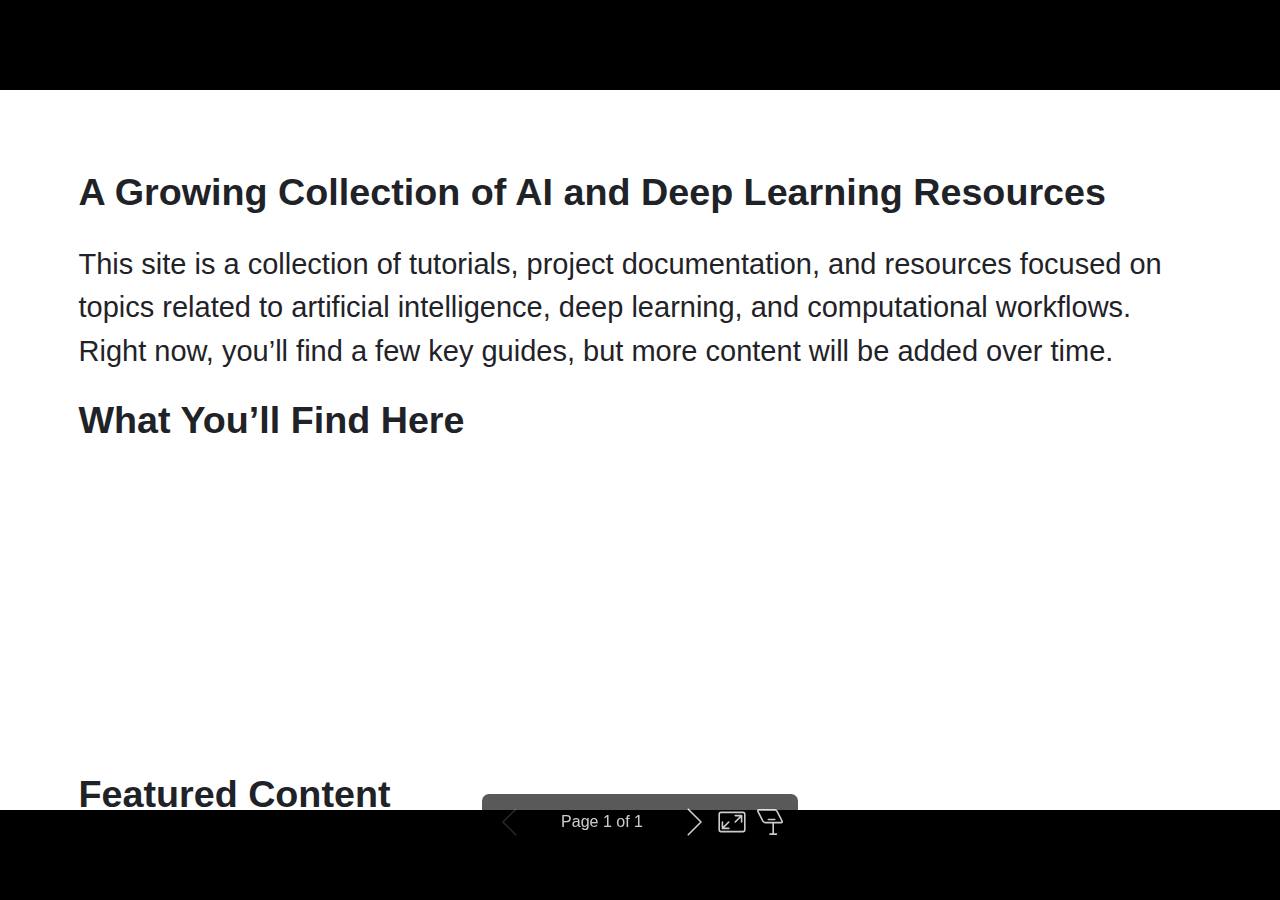
<file: slides/index.html>
<!DOCTYPE html><html lang="en-US"><head><meta charset="UTF-8"><meta name="viewport" content="width=device-width,height=device-height,initial-scale=1.0"><meta name="apple-mobile-web-app-capable" content="yes"><meta http-equiv="X-UA-Compatible" content="ie=edge"><meta property="og:type" content="website"><meta name="twitter:card" content="summary"><style>@media screen{body[data-bespoke-view=""] .bespoke-marp-parent>.bespoke-marp-osc>button,body[data-bespoke-view=next] .bespoke-marp-parent>.bespoke-marp-osc>button,body[data-bespoke-view=presenter] .bespoke-marp-presenter-container .bespoke-marp-presenter-info-container button,body[data-bespoke-view=presenter] .bespoke-marp-presenter-container .bespoke-marp-presenter-note-container button{appearance:none;background-color:initial;border:0;color:inherit;cursor:pointer;font-size:inherit;opacity:.8;outline:none;padding:0;transition:opacity .2s linear;-webkit-tap-highlight-color:transparent}body[data-bespoke-view=""] .bespoke-marp-parent>.bespoke-marp-osc>button:disabled,body[data-bespoke-view=next] .bespoke-marp-parent>.bespoke-marp-osc>button:disabled,body[data-bespoke-view=presenter] .bespoke-marp-presenter-container .bespoke-marp-presenter-info-container button:disabled,body[data-bespoke-view=presenter] .bespoke-marp-presenter-container .bespoke-marp-presenter-note-container button:disabled{cursor:not-allowed;opacity:.15!important}body[data-bespoke-view=""] .bespoke-marp-parent>.bespoke-marp-osc>button:hover,body[data-bespoke-view=next] .bespoke-marp-parent>.bespoke-marp-osc>button:hover,body[data-bespoke-view=presenter] .bespoke-marp-presenter-container .bespoke-marp-presenter-info-container button:hover,body[data-bespoke-view=presenter] .bespoke-marp-presenter-container .bespoke-marp-presenter-note-container button:hover{opacity:1}body[data-bespoke-view=""] .bespoke-marp-parent>.bespoke-marp-osc>button:hover:active,body[data-bespoke-view=next] .bespoke-marp-parent>.bespoke-marp-osc>button:hover:active,body[data-bespoke-view=presenter] .bespoke-marp-presenter-container .bespoke-marp-presenter-info-container button:hover:active,body[data-bespoke-view=presenter] .bespoke-marp-presenter-container .bespoke-marp-presenter-note-container button:hover:active{opacity:.6}body[data-bespoke-view=""] .bespoke-marp-parent>.bespoke-marp-osc>button:hover:not(:disabled),body[data-bespoke-view=next] .bespoke-marp-parent>.bespoke-marp-osc>button:hover:not(:disabled),body[data-bespoke-view=presenter] .bespoke-marp-presenter-container .bespoke-marp-presenter-info-container button:hover:not(:disabled),body[data-bespoke-view=presenter] .bespoke-marp-presenter-container .bespoke-marp-presenter-note-container button:hover:not(:disabled){transition:none}body[data-bespoke-view=""] .bespoke-marp-parent>.bespoke-marp-osc>button[data-bespoke-marp-osc=prev],body[data-bespoke-view=next] .bespoke-marp-parent>.bespoke-marp-osc>button[data-bespoke-marp-osc=prev],body[data-bespoke-view=presenter] .bespoke-marp-presenter-container .bespoke-marp-presenter-info-container button.bespoke-marp-presenter-info-page-prev{background:#0000 url("[data-uri]") no-repeat 50%;background-size:contain;overflow:hidden;text-indent:100%;white-space:nowrap}body[data-bespoke-view=""] .bespoke-marp-parent>.bespoke-marp-osc>button[data-bespoke-marp-osc=next],body[data-bespoke-view=next] .bespoke-marp-parent>.bespoke-marp-osc>button[data-bespoke-marp-osc=next],body[data-bespoke-view=presenter] .bespoke-marp-presenter-container .bespoke-marp-presenter-info-container button.bespoke-marp-presenter-info-page-next{background:#0000 url("[data-uri]") no-repeat 50%;background-size:contain;overflow:hidden;text-indent:100%;white-space:nowrap}body[data-bespoke-view=""] .bespoke-marp-parent>.bespoke-marp-osc>button[data-bespoke-marp-osc=fullscreen],body[data-bespoke-view=next] .bespoke-marp-parent>.bespoke-marp-osc>button[data-bespoke-marp-osc=fullscreen]{background:#0000 url("[data-uri]") no-repeat 50%;background-size:contain;overflow:hidden;text-indent:100%;white-space:nowrap}body[data-bespoke-view=""] .bespoke-marp-parent>.bespoke-marp-osc>button.exit[data-bespoke-marp-osc=fullscreen],body[data-bespoke-view=next] .bespoke-marp-parent>.bespoke-marp-osc>button.exit[data-bespoke-marp-osc=fullscreen]{background-image:url("[data-uri]")}body[data-bespoke-view=""] .bespoke-marp-parent>.bespoke-marp-osc>button[data-bespoke-marp-osc=presenter],body[data-bespoke-view=next] .bespoke-marp-parent>.bespoke-marp-osc>button[data-bespoke-marp-osc=presenter]{background:#0000 url("[data-uri]") no-repeat 50%;background-size:contain;overflow:hidden;text-indent:100%;white-space:nowrap}body[data-bespoke-view=presenter] .bespoke-marp-presenter-container .bespoke-marp-presenter-note-container button.bespoke-marp-presenter-note-bigger{background:#0000 url("[data-uri]") no-repeat 50%;background-size:contain;overflow:hidden;text-indent:100%;white-space:nowrap}body[data-bespoke-view=presenter] .bespoke-marp-presenter-container .bespoke-marp-presenter-note-container button.bespoke-marp-presenter-note-smaller{background:#0000 url("[data-uri]") no-repeat 50%;background-size:contain;overflow:hidden;text-indent:100%;white-space:nowrap}}@keyframes __bespoke_marp_transition_reduced_outgoing__{0%{opacity:1}to{opacity:0}}@keyframes __bespoke_marp_transition_reduced_incoming__{0%{mix-blend-mode:plus-lighter;opacity:0}to{mix-blend-mode:plus-lighter;opacity:1}}.bespoke-marp-note,.bespoke-marp-osc,.bespoke-progress-parent{display:none;transition:none}@media screen{::view-transition-group(*){animation-duration:var(--marp-bespoke-transition-animation-duration,.5s);animation-timing-function:ease}::view-transition-new(*),::view-transition-old(*){animation-delay:0s;animation-direction:var(--marp-bespoke-transition-animation-direction,normal);animation-duration:var(--marp-bespoke-transition-animation-duration,.5s);animation-fill-mode:both;animation-name:var(--marp-bespoke-transition-animation-name,var(--marp-bespoke-transition-animation-name-fallback,__bespoke_marp_transition_no_animation__));mix-blend-mode:normal}::view-transition-old(*){--marp-bespoke-transition-animation-name-fallback:__bespoke_marp_transition_reduced_outgoing__;animation-timing-function:ease}::view-transition-new(*){--marp-bespoke-transition-animation-name-fallback:__bespoke_marp_transition_reduced_incoming__;animation-timing-function:ease}::view-transition-new(root),::view-transition-old(root){animation-timing-function:linear}::view-transition-new(__bespoke_marp_transition_osc__),::view-transition-old(__bespoke_marp_transition_osc__){animation-duration:0s!important;animation-name:__bespoke_marp_transition_osc__!important}::view-transition-new(__bespoke_marp_transition_osc__){opacity:0!important}.bespoke-marp-transition-warming-up::view-transition-group(*),.bespoke-marp-transition-warming-up::view-transition-new(*),.bespoke-marp-transition-warming-up::view-transition-old(*){animation-play-state:paused!important}body,html{height:100%;margin:0}body{background:#000;overflow:hidden}svg.bespoke-marp-slide{content-visibility:hidden;opacity:0;pointer-events:none;z-index:-1}svg.bespoke-marp-slide:not(.bespoke-marp-active) *{view-transition-name:none!important}svg.bespoke-marp-slide.bespoke-marp-active{content-visibility:visible;opacity:1;pointer-events:auto;z-index:0}svg.bespoke-marp-slide.bespoke-marp-active.bespoke-marp-active-ready *{animation-name:__bespoke_marp__!important}@supports not (content-visibility:hidden){svg.bespoke-marp-slide[data-bespoke-marp-load=hideable]{display:none}svg.bespoke-marp-slide[data-bespoke-marp-load=hideable].bespoke-marp-active{display:block}}}@media screen and (prefers-reduced-motion:reduce){svg.bespoke-marp-slide *{view-transition-name:none!important}}@media screen{[data-bespoke-marp-fragment=inactive]{visibility:hidden}body[data-bespoke-view=""] .bespoke-marp-parent,body[data-bespoke-view=next] .bespoke-marp-parent{inset:0;position:absolute}body[data-bespoke-view=""] .bespoke-marp-parent>.bespoke-marp-osc,body[data-bespoke-view=next] .bespoke-marp-parent>.bespoke-marp-osc{background:#000000a6;border-radius:7px;bottom:50px;color:#fff;contain:paint;display:block;font-family:Helvetica,Arial,sans-serif;font-size:16px;left:50%;line-height:0;opacity:1;padding:12px;position:absolute;touch-action:manipulation;transform:translateX(-50%);transition:opacity .2s linear;-webkit-user-select:none;user-select:none;white-space:nowrap;will-change:transform;z-index:1;view-transition-name:__bespoke_marp_transition_osc__}body[data-bespoke-view=""] .bespoke-marp-parent>.bespoke-marp-osc>*,body[data-bespoke-view=next] .bespoke-marp-parent>.bespoke-marp-osc>*{margin-left:6px}body[data-bespoke-view=""] .bespoke-marp-parent>.bespoke-marp-osc>:first-child,body[data-bespoke-view=next] .bespoke-marp-parent>.bespoke-marp-osc>:first-child{margin-left:0}body[data-bespoke-view=""] .bespoke-marp-parent>.bespoke-marp-osc>span,body[data-bespoke-view=next] .bespoke-marp-parent>.bespoke-marp-osc>span{opacity:.8}body[data-bespoke-view=""] .bespoke-marp-parent>.bespoke-marp-osc>span[data-bespoke-marp-osc=page],body[data-bespoke-view=next] .bespoke-marp-parent>.bespoke-marp-osc>span[data-bespoke-marp-osc=page]{display:inline-block;min-width:140px;text-align:center}body[data-bespoke-view=""] .bespoke-marp-parent>.bespoke-marp-osc>button[data-bespoke-marp-osc=fullscreen],body[data-bespoke-view=""] .bespoke-marp-parent>.bespoke-marp-osc>button[data-bespoke-marp-osc=next],body[data-bespoke-view=""] .bespoke-marp-parent>.bespoke-marp-osc>button[data-bespoke-marp-osc=presenter],body[data-bespoke-view=""] .bespoke-marp-parent>.bespoke-marp-osc>button[data-bespoke-marp-osc=prev],body[data-bespoke-view=next] .bespoke-marp-parent>.bespoke-marp-osc>button[data-bespoke-marp-osc=fullscreen],body[data-bespoke-view=next] .bespoke-marp-parent>.bespoke-marp-osc>button[data-bespoke-marp-osc=next],body[data-bespoke-view=next] .bespoke-marp-parent>.bespoke-marp-osc>button[data-bespoke-marp-osc=presenter],body[data-bespoke-view=next] .bespoke-marp-parent>.bespoke-marp-osc>button[data-bespoke-marp-osc=prev]{height:32px;line-height:32px;width:32px}body[data-bespoke-view=""] .bespoke-marp-parent.bespoke-marp-inactive,body[data-bespoke-view=next] .bespoke-marp-parent.bespoke-marp-inactive{cursor:none}body[data-bespoke-view=""] .bespoke-marp-parent.bespoke-marp-inactive>.bespoke-marp-osc,body[data-bespoke-view=next] .bespoke-marp-parent.bespoke-marp-inactive>.bespoke-marp-osc{opacity:0;pointer-events:none}body[data-bespoke-view=""] svg.bespoke-marp-slide,body[data-bespoke-view=next] svg.bespoke-marp-slide{height:100%;left:0;position:absolute;top:0;width:100%}body[data-bespoke-view=""] .bespoke-progress-parent{background:#222;display:flex;height:5px;width:100%}body[data-bespoke-view=""] .bespoke-progress-parent+.bespoke-marp-parent{top:5px}body[data-bespoke-view=""] .bespoke-progress-parent .bespoke-progress-bar{background:#0288d1;flex:0 0 0;transition:flex-basis .2s cubic-bezier(0,1,1,1)}body[data-bespoke-view=next]{background:#0000}body[data-bespoke-view=presenter]{background:#161616}body[data-bespoke-view=presenter] .bespoke-marp-presenter-container{display:grid;font-family:Helvetica,Arial,sans-serif;grid-template:"current dragbar next" minmax(140px,1fr) "current dragbar note" 2fr "info    dragbar note" 3em;grid-template-columns:minmax(3px,var(--bespoke-marp-presenter-split-ratio,66%)) 0 minmax(3px,1fr);height:100%;left:0;position:absolute;top:0;width:100%}body[data-bespoke-view=presenter] .bespoke-marp-presenter-container .bespoke-marp-parent{grid-area:current;overflow:hidden;position:relative}body[data-bespoke-view=presenter] .bespoke-marp-presenter-container .bespoke-marp-parent svg.bespoke-marp-slide{height:calc(100% - 40px);left:20px;pointer-events:none;position:absolute;top:20px;-webkit-user-select:none;user-select:none;width:calc(100% - 40px)}body[data-bespoke-view=presenter] .bespoke-marp-presenter-container .bespoke-marp-parent svg.bespoke-marp-slide.bespoke-marp-active{filter:drop-shadow(0 3px 10px rgba(0,0,0,.5))}body[data-bespoke-view=presenter] .bespoke-marp-presenter-container .bespoke-marp-presenter-dragbar-container{background:#0288d1;cursor:col-resize;grid-area:dragbar;margin-left:-3px;opacity:0;position:relative;transition:opacity .4s linear .1s;width:6px;z-index:10}body[data-bespoke-view=presenter] .bespoke-marp-presenter-container .bespoke-marp-presenter-dragbar-container:hover{opacity:1}body[data-bespoke-view=presenter] .bespoke-marp-presenter-container .bespoke-marp-presenter-dragbar-container.active{opacity:1;transition-delay:0s}body[data-bespoke-view=presenter] .bespoke-marp-presenter-container .bespoke-marp-presenter-next-container{background:#222;cursor:pointer;display:none;grid-area:next;overflow:hidden;position:relative}body[data-bespoke-view=presenter] .bespoke-marp-presenter-container .bespoke-marp-presenter-next-container.active{display:block}body[data-bespoke-view=presenter] .bespoke-marp-presenter-container .bespoke-marp-presenter-next-container iframe.bespoke-marp-presenter-next{background:#0000;border:0;display:block;filter:drop-shadow(0 3px 10px rgba(0,0,0,.5));height:calc(100% - 40px);left:20px;pointer-events:none;position:absolute;top:20px;-webkit-user-select:none;user-select:none;width:calc(100% - 40px)}body[data-bespoke-view=presenter] .bespoke-marp-presenter-container .bespoke-marp-presenter-note-container{background:#222;color:#eee;grid-area:note;position:relative;z-index:1}body[data-bespoke-view=presenter] .bespoke-marp-presenter-container .bespoke-marp-presenter-note-container button{height:1.5em;line-height:1.5em;width:1.5em}body[data-bespoke-view=presenter] .bespoke-marp-presenter-container .bespoke-marp-presenter-note-container .bespoke-marp-presenter-note-wrapper{display:block;inset:0;position:absolute}body[data-bespoke-view=presenter] .bespoke-marp-presenter-container .bespoke-marp-presenter-note-container .bespoke-marp-presenter-note-buttons{background:#000000a6;border-radius:4px;bottom:0;display:flex;gap:4px;margin:12px;opacity:0;padding:6px;pointer-events:none;position:absolute;right:0;transition:opacity .2s linear}body[data-bespoke-view=presenter] .bespoke-marp-presenter-container .bespoke-marp-presenter-note-container .bespoke-marp-presenter-note-buttons:focus-within,body[data-bespoke-view=presenter] .bespoke-marp-presenter-container .bespoke-marp-presenter-note-container .bespoke-marp-presenter-note-wrapper:focus-within+.bespoke-marp-presenter-note-buttons,body[data-bespoke-view=presenter] .bespoke-marp-presenter-container .bespoke-marp-presenter-note-container:hover .bespoke-marp-presenter-note-buttons{opacity:1;pointer-events:auto}body[data-bespoke-view=presenter] .bespoke-marp-presenter-container .bespoke-marp-presenter-note-container .bespoke-marp-note{box-sizing:border-box;font-size:calc(1.1em*var(--bespoke-marp-note-font-scale, 1));height:calc(100% - 40px);margin:20px;overflow:auto;padding-right:3px;white-space:pre-wrap;width:calc(100% - 40px);word-wrap:break-word;scrollbar-color:#eeeeee80 #0000;scrollbar-width:thin}body[data-bespoke-view=presenter] .bespoke-marp-presenter-container .bespoke-marp-presenter-note-container .bespoke-marp-note::-webkit-scrollbar{width:6px}body[data-bespoke-view=presenter] .bespoke-marp-presenter-container .bespoke-marp-presenter-note-container .bespoke-marp-note::-webkit-scrollbar-track{background:#0000}body[data-bespoke-view=presenter] .bespoke-marp-presenter-container .bespoke-marp-presenter-note-container .bespoke-marp-note::-webkit-scrollbar-thumb{background:#eeeeee80;border-radius:6px}body[data-bespoke-view=presenter] .bespoke-marp-presenter-container .bespoke-marp-presenter-note-container .bespoke-marp-note:empty{pointer-events:none}body[data-bespoke-view=presenter] .bespoke-marp-presenter-container .bespoke-marp-presenter-note-container .bespoke-marp-note.active{display:block}body[data-bespoke-view=presenter] .bespoke-marp-presenter-container .bespoke-marp-presenter-note-container .bespoke-marp-note p:first-child{margin-top:0}body[data-bespoke-view=presenter] .bespoke-marp-presenter-container .bespoke-marp-presenter-note-container .bespoke-marp-note p:last-child{margin-bottom:0}body[data-bespoke-view=presenter] .bespoke-marp-presenter-container .bespoke-marp-presenter-info-container{align-items:center;box-sizing:border-box;color:#eee;display:flex;flex-wrap:nowrap;grid-area:info;justify-content:center;overflow:hidden;padding:0 10px}body[data-bespoke-view=presenter] .bespoke-marp-presenter-container .bespoke-marp-presenter-info-container .bespoke-marp-presenter-info-page,body[data-bespoke-view=presenter] .bespoke-marp-presenter-container .bespoke-marp-presenter-info-container .bespoke-marp-presenter-info-time,body[data-bespoke-view=presenter] .bespoke-marp-presenter-container .bespoke-marp-presenter-info-container .bespoke-marp-presenter-info-timer{box-sizing:border-box;display:block;padding:0 10px;white-space:nowrap;width:100%}body[data-bespoke-view=presenter] .bespoke-marp-presenter-container .bespoke-marp-presenter-info-container button{height:1.5em;line-height:1.5em;width:1.5em}body[data-bespoke-view=presenter] .bespoke-marp-presenter-container .bespoke-marp-presenter-info-container .bespoke-marp-presenter-info-page{order:2;text-align:center}body[data-bespoke-view=presenter] .bespoke-marp-presenter-container .bespoke-marp-presenter-info-container .bespoke-marp-presenter-info-page .bespoke-marp-presenter-info-page-text{display:inline-block;min-width:120px;text-align:center}body[data-bespoke-view=presenter] .bespoke-marp-presenter-container .bespoke-marp-presenter-info-container .bespoke-marp-presenter-info-time{color:#999;order:1;text-align:left}body[data-bespoke-view=presenter] .bespoke-marp-presenter-container .bespoke-marp-presenter-info-container .bespoke-marp-presenter-info-timer{color:#999;order:3;text-align:right}body[data-bespoke-view=presenter] .bespoke-marp-presenter-container .bespoke-marp-presenter-info-container .bespoke-marp-presenter-info-timer:hover{cursor:pointer}}@media print{.bespoke-marp-presenter-info-container,.bespoke-marp-presenter-next-container,.bespoke-marp-presenter-note-container{display:none}}</style><style>div#\:\$p > svg > foreignObject > section{width:1280px;height:720px;box-sizing:border-box;overflow:hidden;position:relative;scroll-snap-align:center center;-webkit-text-size-adjust:100%;text-size-adjust:100%}div#\:\$p > svg > foreignObject > section::after{bottom:0;content:attr(data-marpit-pagination);padding:inherit;pointer-events:none;position:absolute;right:0}div#\:\$p > svg > foreignObject > section:not([data-marpit-pagination])::after{display:none}div#\:\$p > svg > foreignObject > section :is(h1, marp-h1){font-size:2em;margin:0.67em 0}div#\:\$p > svg > foreignObject > section video::-webkit-media-controls{will-change:transform}@page {size:1280px 720px;margin:0}@media print{html, body{background-color:#fff;margin:0;page-break-inside:avoid;break-inside:avoid-page}div#\:\$p > svg > foreignObject > section{page-break-before:always;break-before:page}div#\:\$p > svg > foreignObject > section, div#\:\$p > svg > foreignObject > section *{-webkit-print-color-adjust:exact!important;animation-delay:0s!important;animation-duration:0s!important;color-adjust:exact!important;transition:none!important}div#\:\$p > svg[data-marpit-svg]{display:block;height:100vh;width:100vw}}div#\:\$p > svg > foreignObject > :where(section){container-type:size}div#\:\$p > svg > foreignObject > section img[data-marp-twemoji]{background:transparent;height:1em;margin:0 .05em 0 .1em;vertical-align:-.1em;width:1em}/*!
 * Marp default theme.
 *
 * @theme default
 * @author Yuki Hattori
 *
 * @auto-scaling true
 * @size 16:9 1280px 720px
 * @size 4:3 960px 720px
 */div#\:\$p > svg > foreignObject > section{--base-size-4:calc(var(--marpit-root-font-size, 1rem) * 0.25);--base-size-8:calc(var(--marpit-root-font-size, 1rem) * 0.5);--base-size-16:calc(var(--marpit-root-font-size, 1rem) * 1);--base-size-24:calc(var(--marpit-root-font-size, 1rem) * 1.5);--base-size-40:calc(var(--marpit-root-font-size, 1rem) * 2.5);--base-text-weight-normal:400;--base-text-weight-medium:500;--base-text-weight-semibold:600;--fontStack-monospace:ui-monospace, SFMono-Regular, SF Mono, Menlo, Consolas, Liberation Mono, monospace;--fgColor-accent:Highlight;}div#\:\$p > svg > foreignObject > section [data-theme=light],div#\:\$p > svg > foreignObject > section{color-scheme:light;--focus-outlineColor:#0969da;--fgColor-default:#1f2328;--fgColor-muted:#59636e;--fgColor-accent:#0969da;--fgColor-success:#1a7f37;--fgColor-attention:#9a6700;--fgColor-danger:#d1242f;--fgColor-done:#8250df;--bgColor-default:#fff;--bgColor-muted:#f6f8fa;--bgColor-neutral-muted:#818b981f;--bgColor-attention-muted:#fff8c5;--borderColor-default:#d1d9e0;--borderColor-muted:#d1d9e0b3;--borderColor-neutral-muted:#d1d9e0b3;--borderColor-accent-emphasis:#0969da;--borderColor-success-emphasis:#1a7f37;--borderColor-attention-emphasis:#9a6700;--borderColor-danger-emphasis:#cf222e;--borderColor-done-emphasis:#8250df;--color-prettylights-syntax-comment:#59636e;--color-prettylights-syntax-constant:#0550ae;--color-prettylights-syntax-constant-other-reference-link:#0a3069;--color-prettylights-syntax-entity:#6639ba;--color-prettylights-syntax-storage-modifier-import:#1f2328;--color-prettylights-syntax-entity-tag:#0550ae;--color-prettylights-syntax-keyword:#cf222e;--color-prettylights-syntax-string:#0a3069;--color-prettylights-syntax-variable:#953800;--color-prettylights-syntax-brackethighlighter-unmatched:#82071e;--color-prettylights-syntax-brackethighlighter-angle:#59636e;--color-prettylights-syntax-invalid-illegal-text:#f6f8fa;--color-prettylights-syntax-invalid-illegal-bg:#82071e;--color-prettylights-syntax-carriage-return-text:#f6f8fa;--color-prettylights-syntax-carriage-return-bg:#cf222e;--color-prettylights-syntax-string-regexp:#116329;--color-prettylights-syntax-markup-list:#3b2300;--color-prettylights-syntax-markup-heading:#0550ae;--color-prettylights-syntax-markup-italic:#1f2328;--color-prettylights-syntax-markup-bold:#1f2328;--color-prettylights-syntax-markup-deleted-text:#82071e;--color-prettylights-syntax-markup-deleted-bg:#ffebe9;--color-prettylights-syntax-markup-inserted-text:#116329;--color-prettylights-syntax-markup-inserted-bg:#dafbe1;--color-prettylights-syntax-markup-changed-text:#953800;--color-prettylights-syntax-markup-changed-bg:#ffd8b5;--color-prettylights-syntax-markup-ignored-text:#d1d9e0;--color-prettylights-syntax-markup-ignored-bg:#0550ae;--color-prettylights-syntax-meta-diff-range:#8250df;--color-prettylights-syntax-sublimelinter-gutter-mark:#818b98;}div#\:\$p > svg > foreignObject > section [data-theme=dark],div#\:\$p > svg > foreignObject > section:where(.invert){color-scheme:dark;--focus-outlineColor:#1f6feb;--fgColor-default:#f0f6fc;--fgColor-muted:#9198a1;--fgColor-accent:#4493f8;--fgColor-success:#3fb950;--fgColor-attention:#d29922;--fgColor-danger:#f85149;--fgColor-done:#ab7df8;--bgColor-default:#0d1117;--bgColor-muted:#151b23;--bgColor-neutral-muted:#656c7633;--bgColor-attention-muted:#bb800926;--borderColor-default:#3d444d;--borderColor-muted:#3d444db3;--borderColor-neutral-muted:#3d444db3;--borderColor-accent-emphasis:#1f6feb;--borderColor-success-emphasis:#238636;--borderColor-attention-emphasis:#9e6a03;--borderColor-danger-emphasis:#da3633;--borderColor-done-emphasis:#8957e5;--color-prettylights-syntax-comment:#9198a1;--color-prettylights-syntax-constant:#79c0ff;--color-prettylights-syntax-constant-other-reference-link:#a5d6ff;--color-prettylights-syntax-entity:#d2a8ff;--color-prettylights-syntax-storage-modifier-import:#f0f6fc;--color-prettylights-syntax-entity-tag:#7ee787;--color-prettylights-syntax-keyword:#ff7b72;--color-prettylights-syntax-string:#a5d6ff;--color-prettylights-syntax-variable:#ffa657;--color-prettylights-syntax-brackethighlighter-unmatched:#f85149;--color-prettylights-syntax-brackethighlighter-angle:#9198a1;--color-prettylights-syntax-invalid-illegal-text:#f0f6fc;--color-prettylights-syntax-invalid-illegal-bg:#8e1519;--color-prettylights-syntax-carriage-return-text:#f0f6fc;--color-prettylights-syntax-carriage-return-bg:#b62324;--color-prettylights-syntax-string-regexp:#7ee787;--color-prettylights-syntax-markup-list:#f2cc60;--color-prettylights-syntax-markup-heading:#1f6feb;--color-prettylights-syntax-markup-italic:#f0f6fc;--color-prettylights-syntax-markup-bold:#f0f6fc;--color-prettylights-syntax-markup-deleted-text:#ffdcd7;--color-prettylights-syntax-markup-deleted-bg:#67060c;--color-prettylights-syntax-markup-inserted-text:#aff5b4;--color-prettylights-syntax-markup-inserted-bg:#033a16;--color-prettylights-syntax-markup-changed-text:#ffdfb6;--color-prettylights-syntax-markup-changed-bg:#5a1e02;--color-prettylights-syntax-markup-ignored-text:#f0f6fc;--color-prettylights-syntax-markup-ignored-bg:#1158c7;--color-prettylights-syntax-meta-diff-range:#d2a8ff;--color-prettylights-syntax-sublimelinter-gutter-mark:#3d444d;}div#\:\$p > svg > foreignObject > section{-ms-text-size-adjust:100%;-webkit-text-size-adjust:100%;background-color:var(--bgColor-default);color:var(--fgColor-default);font-family:-apple-system,BlinkMacSystemFont,Segoe UI,Noto Sans,Helvetica,Arial,sans-serif,Apple Color Emoji,Segoe UI Emoji;font-size:16px;line-height:1.5;margin:0;word-wrap:break-word}div#\:\$p > svg > foreignObject > section{--marpit-root-font-size:16px;}div#\:\$p > svg > foreignObject > section :is(h1, marp-h1):hover .anchor .octicon-link:before,div#\:\$p > svg > foreignObject > section :is(h2, marp-h2):hover .anchor .octicon-link:before,div#\:\$p > svg > foreignObject > section :is(h3, marp-h3):hover .anchor .octicon-link:before,div#\:\$p > svg > foreignObject > section :is(h4, marp-h4):hover .anchor .octicon-link:before,div#\:\$p > svg > foreignObject > section :is(h5, marp-h5):hover .anchor .octicon-link:before,div#\:\$p > svg > foreignObject > section :is(h6, marp-h6):hover .anchor .octicon-link:before{background-color:currentColor;content:" ";display:inline-block;height:16px;-webkit-mask-image:url('data:image/svg+xml;charset=utf-8,<svg xmlns="http://www.w3.org/2000/svg" aria-hidden="true" viewBox="0 0 16 16"><path fill-rule="evenodd" d="M7.775 3.275a.75.75 0 0 0 1.06 1.06l1.25-1.25a2 2 0 1 1 2.83 2.83l-2.5 2.5a2 2 0 0 1-2.83 0 .75.75 0 0 0-1.06 1.06 3.5 3.5 0 0 0 4.95 0l2.5-2.5a3.5 3.5 0 0 0-4.95-4.95zm-4.69 9.64a2 2 0 0 1 0-2.83l2.5-2.5a2 2 0 0 1 2.83 0 .75.75 0 0 0 1.06-1.06 3.5 3.5 0 0 0-4.95 0l-2.5 2.5a3.5 3.5 0 0 0 4.95 4.95l1.25-1.25a.75.75 0 0 0-1.06-1.06l-1.25 1.25a2 2 0 0 1-2.83 0"/></svg>');mask-image:url('data:image/svg+xml;charset=utf-8,<svg xmlns="http://www.w3.org/2000/svg" aria-hidden="true" viewBox="0 0 16 16"><path fill-rule="evenodd" d="M7.775 3.275a.75.75 0 0 0 1.06 1.06l1.25-1.25a2 2 0 1 1 2.83 2.83l-2.5 2.5a2 2 0 0 1-2.83 0 .75.75 0 0 0-1.06 1.06 3.5 3.5 0 0 0 4.95 0l2.5-2.5a3.5 3.5 0 0 0-4.95-4.95zm-4.69 9.64a2 2 0 0 1 0-2.83l2.5-2.5a2 2 0 0 1 2.83 0 .75.75 0 0 0 1.06-1.06 3.5 3.5 0 0 0-4.95 0l-2.5 2.5a3.5 3.5 0 0 0 4.95 4.95l1.25-1.25a.75.75 0 0 0-1.06-1.06l-1.25 1.25a2 2 0 0 1-2.83 0"/></svg>');width:16px}div#\:\$p > svg > foreignObject > section details,div#\:\$p > svg > foreignObject > section figcaption,div#\:\$p > svg > foreignObject > section figure{display:block}div#\:\$p > svg > foreignObject > section summary{display:list-item}div#\:\$p > svg > foreignObject > section [hidden]{display:none!important}div#\:\$p > svg > foreignObject > section a{background-color:transparent;color:var(--fgColor-accent);text-decoration:none}div#\:\$p > svg > foreignObject > section abbr[title]{border-bottom:none;-webkit-text-decoration:underline dotted;text-decoration:underline dotted}div#\:\$p > svg > foreignObject > section b,div#\:\$p > svg > foreignObject > section strong{font-weight:var(--base-text-weight-semibold, 600)}div#\:\$p > svg > foreignObject > section dfn{font-style:italic}div#\:\$p > svg > foreignObject > section :is(h1, marp-h1){border-bottom:1px solid var(--borderColor-muted);font-size:2em;font-weight:var(--base-text-weight-semibold, 600);margin:.67em 0;padding-bottom:.3em}div#\:\$p > svg > foreignObject > section mark{background-color:var(--bgColor-attention-muted);color:var(--fgColor-default)}div#\:\$p > svg > foreignObject > section small{font-size:90%}div#\:\$p > svg > foreignObject > section sub,div#\:\$p > svg > foreignObject > section sup{font-size:75%;line-height:0;position:relative;vertical-align:baseline}div#\:\$p > svg > foreignObject > section sub{bottom:-.25em}div#\:\$p > svg > foreignObject > section sup{top:-.5em}div#\:\$p > svg > foreignObject > section img{border-style:none;box-sizing:content-box;max-width:100%}div#\:\$p > svg > foreignObject > section code,div#\:\$p > svg > foreignObject > section kbd,div#\:\$p > svg > foreignObject > section :is(pre, marp-pre),div#\:\$p > svg > foreignObject > section samp{font-family:monospace;font-size:1em}div#\:\$p > svg > foreignObject > section figure{margin:1em var(--base-size-40)}div#\:\$p > svg > foreignObject > section hr{background:transparent;background-color:var(--borderColor-default);border:0;box-sizing:content-box;height:.25em;margin:var(--base-size-24) 0;overflow:hidden;padding:0}div#\:\$p > svg > foreignObject > section input{font:inherit;font-family:inherit;font-size:inherit;line-height:inherit;margin:0;overflow:visible}div#\:\$p > svg > foreignObject > section [type=button],div#\:\$p > svg > foreignObject > section [type=reset],div#\:\$p > svg > foreignObject > section [type=submit]{-webkit-appearance:button;-moz-appearance:button;appearance:button}div#\:\$p > svg > foreignObject > section [type=checkbox],div#\:\$p > svg > foreignObject > section [type=radio]{box-sizing:border-box;padding:0}div#\:\$p > svg > foreignObject > section [type=number]::-webkit-inner-spin-button,div#\:\$p > svg > foreignObject > section [type=number]::-webkit-outer-spin-button{height:auto}div#\:\$p > svg > foreignObject > section [type=search]::-webkit-search-cancel-button,div#\:\$p > svg > foreignObject > section [type=search]::-webkit-search-decoration{-webkit-appearance:none;appearance:none}div#\:\$p > svg > foreignObject > section ::-webkit-input-placeholder{color:inherit;opacity:.54}div#\:\$p > svg > foreignObject > section ::-webkit-file-upload-button{-webkit-appearance:button;appearance:button;font:inherit}div#\:\$p > svg > foreignObject > section a:hover{text-decoration:underline}div#\:\$p > svg > foreignObject > section ::-moz-placeholder{color:var(--fgColor-muted);opacity:1}div#\:\$p > svg > foreignObject > section ::placeholder{color:var(--fgColor-muted);opacity:1}div#\:\$p > svg > foreignObject > section hr:after,div#\:\$p > svg > foreignObject > section hr:before{content:"";display:table}div#\:\$p > svg > foreignObject > section hr:after{clear:both}div#\:\$p > svg > foreignObject > section table{border-collapse:collapse;border-spacing:0;display:block;font-variant:tabular-nums;max-width:100%;overflow:auto;width:-moz-max-content;width:max-content}div#\:\$p > svg > foreignObject > section td,div#\:\$p > svg > foreignObject > section th{padding:0}div#\:\$p > svg > foreignObject > section details summary{cursor:pointer}div#\:\$p > svg > foreignObject > section [role=button]:focus,div#\:\$p > svg > foreignObject > section a:focus,div#\:\$p > svg > foreignObject > section input[type=checkbox]:focus,div#\:\$p > svg > foreignObject > section input[type=radio]:focus{box-shadow:none;outline:2px solid var(--focus-outlineColor);outline-offset:-2px}div#\:\$p > svg > foreignObject > section [role=button]:focus:not(:focus-visible),div#\:\$p > svg > foreignObject > section a:focus:not(:focus-visible),div#\:\$p > svg > foreignObject > section input[type=checkbox]:focus:not(:focus-visible),div#\:\$p > svg > foreignObject > section input[type=radio]:focus:not(:focus-visible){outline:1px solid transparent}div#\:\$p > svg > foreignObject > section [role=button]:focus-visible,div#\:\$p > svg > foreignObject > section a:focus-visible,div#\:\$p > svg > foreignObject > section input[type=checkbox]:focus-visible,div#\:\$p > svg > foreignObject > section input[type=radio]:focus-visible{box-shadow:none;outline:2px solid var(--focus-outlineColor);outline-offset:-2px}div#\:\$p > svg > foreignObject > section a:not([class]):focus,div#\:\$p > svg > foreignObject > section a:not([class]):focus-visible,div#\:\$p > svg > foreignObject > section input[type=checkbox]:focus,div#\:\$p > svg > foreignObject > section input[type=checkbox]:focus-visible,div#\:\$p > svg > foreignObject > section input[type=radio]:focus,div#\:\$p > svg > foreignObject > section input[type=radio]:focus-visible{outline-offset:0}div#\:\$p > svg > foreignObject > section kbd{background-color:var(--bgColor-muted);border-bottom-color:var(--borderColor-neutral-muted);border:1px solid var(--borderColor-neutral-muted);border-radius:6px;box-shadow:inset 0 -1px 0 var(--borderColor-neutral-muted);color:var(--fgColor-default);display:inline-block;font:11px var(--fontStack-monospace, ui-monospace, SFMono-Regular, SF Mono, Menlo, Consolas, Liberation Mono, monospace);line-height:10px;padding:var(--base-size-4);vertical-align:middle}div#\:\$p > svg > foreignObject > section :is(h1, marp-h1),div#\:\$p > svg > foreignObject > section :is(h2, marp-h2),div#\:\$p > svg > foreignObject > section :is(h3, marp-h3),div#\:\$p > svg > foreignObject > section :is(h4, marp-h4),div#\:\$p > svg > foreignObject > section :is(h5, marp-h5),div#\:\$p > svg > foreignObject > section :is(h6, marp-h6){font-weight:var(--base-text-weight-semibold, 600);line-height:1.25;margin-bottom:var(--base-size-16);margin-top:var(--base-size-24)}div#\:\$p > svg > foreignObject > section :is(h2, marp-h2){border-bottom:1px solid var(--borderColor-muted);font-size:1.5em;padding-bottom:.3em}div#\:\$p > svg > foreignObject > section :is(h2, marp-h2),div#\:\$p > svg > foreignObject > section :is(h3, marp-h3){font-weight:var(--base-text-weight-semibold, 600)}div#\:\$p > svg > foreignObject > section :is(h3, marp-h3){font-size:1.25em}div#\:\$p > svg > foreignObject > section :is(h4, marp-h4){font-size:1em}div#\:\$p > svg > foreignObject > section :is(h4, marp-h4),div#\:\$p > svg > foreignObject > section :is(h5, marp-h5){font-weight:var(--base-text-weight-semibold, 600)}div#\:\$p > svg > foreignObject > section :is(h5, marp-h5){font-size:.875em}div#\:\$p > svg > foreignObject > section :is(h6, marp-h6){color:var(--fgColor-muted);font-size:.85em;font-weight:var(--base-text-weight-semibold, 600)}div#\:\$p > svg > foreignObject > section p{margin-bottom:10px;margin-top:0}div#\:\$p > svg > foreignObject > section blockquote{border-left:.25em solid var(--borderColor-default);color:var(--fgColor-muted);margin:0;padding:0 1em}div#\:\$p > svg > foreignObject > section ol,div#\:\$p > svg > foreignObject > section ul{margin-bottom:0;margin-top:0;padding-left:2em}div#\:\$p > svg > foreignObject > section ol ol,div#\:\$p > svg > foreignObject > section ul ol{list-style-type:lower-roman}div#\:\$p > svg > foreignObject > section ol ol ol,div#\:\$p > svg > foreignObject > section ol ul ol,div#\:\$p > svg > foreignObject > section ul ol ol,div#\:\$p > svg > foreignObject > section ul ul ol{list-style-type:lower-alpha}div#\:\$p > svg > foreignObject > section dd{margin-left:0}div#\:\$p > svg > foreignObject > section code,div#\:\$p > svg > foreignObject > section :is(pre, marp-pre),div#\:\$p > svg > foreignObject > section samp,div#\:\$p > svg > foreignObject > section tt{font-family:var(--fontStack-monospace, ui-monospace, SFMono-Regular, SF Mono, Menlo, Consolas, Liberation Mono, monospace);font-size:12px}div#\:\$p > svg > foreignObject > section :is(pre, marp-pre){margin-bottom:0;margin-top:0;word-wrap:normal}div#\:\$p > svg > foreignObject > section .octicon{display:inline-block;overflow:visible!important;vertical-align:text-bottom;fill:currentColor}div#\:\$p > svg > foreignObject > section input::-webkit-inner-spin-button,div#\:\$p > svg > foreignObject > section input::-webkit-outer-spin-button{-webkit-appearance:none;appearance:none;margin:0}div#\:\$p > svg > foreignObject > section .mr-2{margin-right:var(--base-size-8, 8px)!important}div#\:\$p > svg > foreignObject > section:after,div#\:\$p > svg > foreignObject > section:before{display:table}div#\:\$p > svg > foreignObject > section:after{clear:both}div#\:\$p > svg > foreignObject > section>:first-child{margin-top:0!important}div#\:\$p > svg > foreignObject > section>:last-child{margin-bottom:0!important}div#\:\$p > svg > foreignObject > section a:not([href]){color:inherit;text-decoration:none}div#\:\$p > svg > foreignObject > section .absent{color:var(--fgColor-danger)}div#\:\$p > svg > foreignObject > section .anchor{float:left;line-height:1;margin-left:-20px;padding-right:var(--base-size-4)}div#\:\$p > svg > foreignObject > section .anchor:focus{outline:none}div#\:\$p > svg > foreignObject > section blockquote,div#\:\$p > svg > foreignObject > section details,div#\:\$p > svg > foreignObject > section dl,div#\:\$p > svg > foreignObject > section ol,div#\:\$p > svg > foreignObject > section p,div#\:\$p > svg > foreignObject > section :is(pre, marp-pre),div#\:\$p > svg > foreignObject > section table,div#\:\$p > svg > foreignObject > section ul{margin-bottom:var(--base-size-16);margin-top:0}div#\:\$p > svg > foreignObject > section blockquote>:first-child{margin-top:0}div#\:\$p > svg > foreignObject > section blockquote>:last-child{margin-bottom:0}div#\:\$p > svg > foreignObject > section :is(h1, marp-h1) .octicon-link,div#\:\$p > svg > foreignObject > section :is(h2, marp-h2) .octicon-link,div#\:\$p > svg > foreignObject > section :is(h3, marp-h3) .octicon-link,div#\:\$p > svg > foreignObject > section :is(h4, marp-h4) .octicon-link,div#\:\$p > svg > foreignObject > section :is(h5, marp-h5) .octicon-link,div#\:\$p > svg > foreignObject > section :is(h6, marp-h6) .octicon-link{color:var(--fgColor-default);vertical-align:middle;visibility:hidden}div#\:\$p > svg > foreignObject > section :is(h1, marp-h1):hover .anchor,div#\:\$p > svg > foreignObject > section :is(h2, marp-h2):hover .anchor,div#\:\$p > svg > foreignObject > section :is(h3, marp-h3):hover .anchor,div#\:\$p > svg > foreignObject > section :is(h4, marp-h4):hover .anchor,div#\:\$p > svg > foreignObject > section :is(h5, marp-h5):hover .anchor,div#\:\$p > svg > foreignObject > section :is(h6, marp-h6):hover .anchor{text-decoration:none}div#\:\$p > svg > foreignObject > section :is(h1, marp-h1):hover .anchor .octicon-link,div#\:\$p > svg > foreignObject > section :is(h2, marp-h2):hover .anchor .octicon-link,div#\:\$p > svg > foreignObject > section :is(h3, marp-h3):hover .anchor .octicon-link,div#\:\$p > svg > foreignObject > section :is(h4, marp-h4):hover .anchor .octicon-link,div#\:\$p > svg > foreignObject > section :is(h5, marp-h5):hover .anchor .octicon-link,div#\:\$p > svg > foreignObject > section :is(h6, marp-h6):hover .anchor .octicon-link{visibility:visible}div#\:\$p > svg > foreignObject > section :is(h1, marp-h1) code,div#\:\$p > svg > foreignObject > section :is(h1, marp-h1) tt,div#\:\$p > svg > foreignObject > section :is(h2, marp-h2) code,div#\:\$p > svg > foreignObject > section :is(h2, marp-h2) tt,div#\:\$p > svg > foreignObject > section :is(h3, marp-h3) code,div#\:\$p > svg > foreignObject > section :is(h3, marp-h3) tt,div#\:\$p > svg > foreignObject > section :is(h4, marp-h4) code,div#\:\$p > svg > foreignObject > section :is(h4, marp-h4) tt,div#\:\$p > svg > foreignObject > section :is(h5, marp-h5) code,div#\:\$p > svg > foreignObject > section :is(h5, marp-h5) tt,div#\:\$p > svg > foreignObject > section :is(h6, marp-h6) code,div#\:\$p > svg > foreignObject > section :is(h6, marp-h6) tt{font-size:inherit;padding:0 .2em}div#\:\$p > svg > foreignObject > section summary :is(h1, marp-h1),div#\:\$p > svg > foreignObject > section summary :is(h2, marp-h2),div#\:\$p > svg > foreignObject > section summary :is(h3, marp-h3),div#\:\$p > svg > foreignObject > section summary :is(h4, marp-h4),div#\:\$p > svg > foreignObject > section summary :is(h5, marp-h5),div#\:\$p > svg > foreignObject > section summary :is(h6, marp-h6){display:inline-block}div#\:\$p > svg > foreignObject > section summary :is(h1, marp-h1) .anchor,div#\:\$p > svg > foreignObject > section summary :is(h2, marp-h2) .anchor,div#\:\$p > svg > foreignObject > section summary :is(h3, marp-h3) .anchor,div#\:\$p > svg > foreignObject > section summary :is(h4, marp-h4) .anchor,div#\:\$p > svg > foreignObject > section summary :is(h5, marp-h5) .anchor,div#\:\$p > svg > foreignObject > section summary :is(h6, marp-h6) .anchor{margin-left:-40px}div#\:\$p > svg > foreignObject > section summary :is(h1, marp-h1),div#\:\$p > svg > foreignObject > section summary :is(h2, marp-h2){border-bottom:0;padding-bottom:0}div#\:\$p > svg > foreignObject > section ol.no-list,div#\:\$p > svg > foreignObject > section ul.no-list{list-style-type:none;padding:0}div#\:\$p > svg > foreignObject > section ol[type="a s"]{list-style-type:lower-alpha}div#\:\$p > svg > foreignObject > section ol[type="A s"]{list-style-type:upper-alpha}div#\:\$p > svg > foreignObject > section ol[type="i s"]{list-style-type:lower-roman}div#\:\$p > svg > foreignObject > section ol[type="I s"]{list-style-type:upper-roman}div#\:\$p > svg > foreignObject > section div>ol:not([type]),div#\:\$p > svg > foreignObject > section ol[type="1"]{list-style-type:decimal}div#\:\$p > svg > foreignObject > section ol ol,div#\:\$p > svg > foreignObject > section ol ul,div#\:\$p > svg > foreignObject > section ul ol,div#\:\$p > svg > foreignObject > section ul ul{margin-bottom:0;margin-top:0}div#\:\$p > svg > foreignObject > section li>p{margin-top:var(--base-size-16)}div#\:\$p > svg > foreignObject > section li+li{margin-top:.25em}div#\:\$p > svg > foreignObject > section dl{padding:0}div#\:\$p > svg > foreignObject > section dl dt{font-size:1em;font-style:italic;font-weight:var(--base-text-weight-semibold, 600);margin-top:var(--base-size-16);padding:0}div#\:\$p > svg > foreignObject > section dl dd{margin-bottom:var(--base-size-16);padding:0 var(--base-size-16)}div#\:\$p > svg > foreignObject > section table th{font-weight:var(--base-text-weight-semibold, 600)}div#\:\$p > svg > foreignObject > section table td,div#\:\$p > svg > foreignObject > section table th{border:1px solid var(--borderColor-default);padding:6px 13px}div#\:\$p > svg > foreignObject > section table td>:last-child{margin-bottom:0}div#\:\$p > svg > foreignObject > section table tr{background-color:var(--bgColor-default);border-top:1px solid var(--borderColor-muted)}div#\:\$p > svg > foreignObject > section table tr:nth-child(2n){background-color:var(--bgColor-muted)}div#\:\$p > svg > foreignObject > section table img{background-color:transparent}div#\:\$p > svg > foreignObject > section img[align=right]{padding-left:20px}div#\:\$p > svg > foreignObject > section img[align=left]{padding-right:20px}div#\:\$p > svg > foreignObject > section .emoji{background-color:transparent;max-width:none;vertical-align:text-top}div#\:\$p > svg > foreignObject > section :is(span, marp-span).frame,div#\:\$p > svg > foreignObject > section :is(span, marp-span).frame>:is(span, marp-span){display:block;overflow:hidden}div#\:\$p > svg > foreignObject > section :is(span, marp-span).frame>:is(span, marp-span){border:1px solid var(--borderColor-default);float:left;margin:13px 0 0;padding:7px;width:auto}div#\:\$p > svg > foreignObject > section :is(span, marp-span).frame :is(span, marp-span) img{display:block;float:left}div#\:\$p > svg > foreignObject > section :is(span, marp-span).frame :is(span, marp-span) :is(span, marp-span){clear:both;color:var(--fgColor-default);display:block;padding:5px 0 0}div#\:\$p > svg > foreignObject > section :is(span, marp-span).align-center{clear:both;display:block;overflow:hidden}div#\:\$p > svg > foreignObject > section :is(span, marp-span).align-center>:is(span, marp-span){display:block;margin:13px auto 0;overflow:hidden;text-align:center}div#\:\$p > svg > foreignObject > section :is(span, marp-span).align-center :is(span, marp-span) img{margin:0 auto;text-align:center}div#\:\$p > svg > foreignObject > section :is(span, marp-span).align-right{clear:both;display:block;overflow:hidden}div#\:\$p > svg > foreignObject > section :is(span, marp-span).align-right>:is(span, marp-span){display:block;margin:13px 0 0;overflow:hidden;text-align:right}div#\:\$p > svg > foreignObject > section :is(span, marp-span).align-right :is(span, marp-span) img{margin:0;text-align:right}div#\:\$p > svg > foreignObject > section :is(span, marp-span).float-left{display:block;float:left;margin-right:13px;overflow:hidden}div#\:\$p > svg > foreignObject > section :is(span, marp-span).float-left :is(span, marp-span){margin:13px 0 0}div#\:\$p > svg > foreignObject > section :is(span, marp-span).float-right{display:block;float:right;margin-left:13px;overflow:hidden}div#\:\$p > svg > foreignObject > section :is(span, marp-span).float-right>:is(span, marp-span){display:block;margin:13px auto 0;overflow:hidden;text-align:right}div#\:\$p > svg > foreignObject > section code,div#\:\$p > svg > foreignObject > section tt{background-color:var(--bgColor-neutral-muted);border-radius:6px;font-size:85%;margin:0;padding:.2em .4em;white-space:break-spaces}div#\:\$p > svg > foreignObject > section code br,div#\:\$p > svg > foreignObject > section tt br{display:none}div#\:\$p > svg > foreignObject > section del code{text-decoration:inherit}div#\:\$p > svg > foreignObject > section samp{font-size:85%}div#\:\$p > svg > foreignObject > section :is(pre, marp-pre) code{font-size:100%}div#\:\$p > svg > foreignObject > section :is(pre, marp-pre)>code{background:transparent;border:0;margin:0;padding:0;white-space:pre;word-break:normal}div#\:\$p > svg > foreignObject > section .highlight{margin-bottom:var(--base-size-16)}div#\:\$p > svg > foreignObject > section .highlight :is(pre, marp-pre){margin-bottom:0;word-break:normal}div#\:\$p > svg > foreignObject > section :is(pre, marp-pre){background-color:var(--bgColor-muted);border-radius:6px;color:var(--fgColor-default);font-size:85%;line-height:1.45;overflow:auto;padding:var(--base-size-16)}div#\:\$p > svg > foreignObject > section :is(pre, marp-pre) code,div#\:\$p > svg > foreignObject > section :is(pre, marp-pre) tt{display:inline;line-height:inherit;margin:0;max-width:auto;overflow:visible;padding:0;word-wrap:normal;background-color:transparent;border:0}div#\:\$p > svg > foreignObject > section .csv-data td,div#\:\$p > svg > foreignObject > section .csv-data th{font-size:12px;line-height:1;overflow:hidden;padding:5px;text-align:left;white-space:nowrap}div#\:\$p > svg > foreignObject > section .csv-data .blob-num{background:var(--bgColor-default);border:0;padding:10px var(--base-size-8) 9px;text-align:right}div#\:\$p > svg > foreignObject > section .csv-data tr{border-top:0}div#\:\$p > svg > foreignObject > section .csv-data th{background:var(--bgColor-muted);border-top:0;font-weight:var(--base-text-weight-semibold, 600)}div#\:\$p > svg > foreignObject > section [data-footnote-ref]:before{content:"["}div#\:\$p > svg > foreignObject > section [data-footnote-ref]:after{content:"]"}div#\:\$p > svg > foreignObject > section .footnotes{border-top:1px solid var(--borderColor-default);color:var(--fgColor-muted);font-size:12px}div#\:\$p > svg > foreignObject > section div#\:\$p > svg > foreignObject > section section.footnotes{--marpit-root-font-size:12px;}div#\:\$p > svg > foreignObject > section .footnotes ol,div#\:\$p > svg > foreignObject > section .footnotes ol ul{padding-left:var(--base-size-16)}div#\:\$p > svg > foreignObject > section .footnotes ol ul{display:inline-block;margin-top:var(--base-size-16)}div#\:\$p > svg > foreignObject > section .footnotes li{position:relative}div#\:\$p > svg > foreignObject > section .footnotes li:target:before{border:2px solid var(--borderColor-accent-emphasis);border-radius:6px;bottom:calc(var(--base-size-8)*-1);content:"";left:calc(var(--base-size-24)*-1);pointer-events:none;position:absolute;right:calc(var(--base-size-8)*-1);top:calc(var(--base-size-8)*-1)}div#\:\$p > svg > foreignObject > section .footnotes li:target{color:var(--fgColor-default)}div#\:\$p > svg > foreignObject > section .footnotes .data-footnote-backref g-emoji{font-family:monospace}div#\:\$p > svg > foreignObject > section body:has(:modal){padding-right:var(--dialog-scrollgutter)!important}div#\:\$p > svg > foreignObject > section .pl-c{color:var(--color-prettylights-syntax-comment)}div#\:\$p > svg > foreignObject > section .pl-c1,div#\:\$p > svg > foreignObject > section .pl-s .pl-v{color:var(--color-prettylights-syntax-constant)}div#\:\$p > svg > foreignObject > section .pl-e,div#\:\$p > svg > foreignObject > section .pl-en{color:var(--color-prettylights-syntax-entity)}div#\:\$p > svg > foreignObject > section .pl-s .pl-s1,div#\:\$p > svg > foreignObject > section .pl-smi{color:var(--color-prettylights-syntax-storage-modifier-import)}div#\:\$p > svg > foreignObject > section .pl-ent{color:var(--color-prettylights-syntax-entity-tag)}div#\:\$p > svg > foreignObject > section .pl-k{color:var(--color-prettylights-syntax-keyword)}div#\:\$p > svg > foreignObject > section .pl-pds,div#\:\$p > svg > foreignObject > section .pl-s,div#\:\$p > svg > foreignObject > section .pl-s .pl-pse .pl-s1,div#\:\$p > svg > foreignObject > section .pl-sr,div#\:\$p > svg > foreignObject > section .pl-sr .pl-cce,div#\:\$p > svg > foreignObject > section .pl-sr .pl-sra,div#\:\$p > svg > foreignObject > section .pl-sr .pl-sre{color:var(--color-prettylights-syntax-string)}div#\:\$p > svg > foreignObject > section .pl-smw,div#\:\$p > svg > foreignObject > section .pl-v{color:var(--color-prettylights-syntax-variable)}div#\:\$p > svg > foreignObject > section .pl-bu{color:var(--color-prettylights-syntax-brackethighlighter-unmatched)}div#\:\$p > svg > foreignObject > section .pl-ii{background-color:var(--color-prettylights-syntax-invalid-illegal-bg);color:var(--color-prettylights-syntax-invalid-illegal-text)}div#\:\$p > svg > foreignObject > section .pl-c2{background-color:var(--color-prettylights-syntax-carriage-return-bg);color:var(--color-prettylights-syntax-carriage-return-text)}div#\:\$p > svg > foreignObject > section .pl-sr .pl-cce{color:var(--color-prettylights-syntax-string-regexp);font-weight:700}div#\:\$p > svg > foreignObject > section .pl-ml{color:var(--color-prettylights-syntax-markup-list)}div#\:\$p > svg > foreignObject > section .pl-mh,div#\:\$p > svg > foreignObject > section .pl-mh .pl-en,div#\:\$p > svg > foreignObject > section .pl-ms{color:var(--color-prettylights-syntax-markup-heading);font-weight:700}div#\:\$p > svg > foreignObject > section .pl-mi{color:var(--color-prettylights-syntax-markup-italic);font-style:italic}div#\:\$p > svg > foreignObject > section .pl-mb{color:var(--color-prettylights-syntax-markup-bold);font-weight:700}div#\:\$p > svg > foreignObject > section .pl-md{background-color:var(--color-prettylights-syntax-markup-deleted-bg);color:var(--color-prettylights-syntax-markup-deleted-text)}div#\:\$p > svg > foreignObject > section .pl-mi1{background-color:var(--color-prettylights-syntax-markup-inserted-bg);color:var(--color-prettylights-syntax-markup-inserted-text)}div#\:\$p > svg > foreignObject > section .pl-mc{background-color:var(--color-prettylights-syntax-markup-changed-bg);color:var(--color-prettylights-syntax-markup-changed-text)}div#\:\$p > svg > foreignObject > section .pl-mi2{background-color:var(--color-prettylights-syntax-markup-ignored-bg);color:var(--color-prettylights-syntax-markup-ignored-text)}div#\:\$p > svg > foreignObject > section .pl-mdr{color:var(--color-prettylights-syntax-meta-diff-range);font-weight:700}div#\:\$p > svg > foreignObject > section .pl-ba{color:var(--color-prettylights-syntax-brackethighlighter-angle)}div#\:\$p > svg > foreignObject > section .pl-sg{color:var(--color-prettylights-syntax-sublimelinter-gutter-mark)}div#\:\$p > svg > foreignObject > section .pl-corl{color:var(--color-prettylights-syntax-constant-other-reference-link);text-decoration:underline}div#\:\$p > svg > foreignObject > section [role=button]:focus:not(:focus-visible),div#\:\$p > svg > foreignObject > section [role=tabpanel][tabindex="0"]:focus:not(:focus-visible),div#\:\$p > svg > foreignObject > section a:focus:not(:focus-visible),div#\:\$p > svg > foreignObject > section button:focus:not(:focus-visible),div#\:\$p > svg > foreignObject > section summary:focus:not(:focus-visible){box-shadow:none;outline:none}div#\:\$p > svg > foreignObject > section [tabindex="0"]:focus:not(:focus-visible),div#\:\$p > svg > foreignObject > section details-dialog:focus:not(:focus-visible){outline:none}div#\:\$p > svg > foreignObject > section g-emoji{display:inline-block;font-family:Apple Color Emoji,Segoe UI Emoji,Segoe UI Symbol;font-size:1em;font-style:normal!important;font-weight:var(--base-text-weight-normal, 400);line-height:1;min-width:1ch;vertical-align:-.075em}div#\:\$p > svg > foreignObject > section g-emoji img{height:1em;width:1em}div#\:\$p > svg > foreignObject > section .task-list-item{list-style-type:none}div#\:\$p > svg > foreignObject > section .task-list-item label{font-weight:var(--base-text-weight-normal, 400)}div#\:\$p > svg > foreignObject > section .task-list-item.enabled label{cursor:pointer}div#\:\$p > svg > foreignObject > section .task-list-item+.task-list-item{margin-top:var(--base-size-4)}div#\:\$p > svg > foreignObject > section .task-list-item .handle{display:none}div#\:\$p > svg > foreignObject > section .task-list-item-checkbox{margin:0 .2em .25em -1.4em;vertical-align:middle}div#\:\$p > svg > foreignObject > section ul:dir(rtl) .task-list-item-checkbox{margin:0 -1.6em .25em .2em}div#\:\$p > svg > foreignObject > section ol:dir(rtl) .task-list-item-checkbox{margin:0 -1.6em .25em .2em}div#\:\$p > svg > foreignObject > section .contains-task-list:focus-within .task-list-item-convert-container,div#\:\$p > svg > foreignObject > section .contains-task-list:hover .task-list-item-convert-container{display:block;height:24px;overflow:visible;width:auto;clip:auto}div#\:\$p > svg > foreignObject > section ::-webkit-calendar-picker-indicator{filter:invert(50%)}div#\:\$p > svg > foreignObject > section .markdown-alert{border-left:.25em solid var(--borderColor-default);color:inherit;margin-bottom:var(--base-size-16);padding:var(--base-size-8) var(--base-size-16)}div#\:\$p > svg > foreignObject > section .markdown-alert>:first-child{margin-top:0}div#\:\$p > svg > foreignObject > section .markdown-alert>:last-child{margin-bottom:0}div#\:\$p > svg > foreignObject > section .markdown-alert .markdown-alert-title{align-items:center;display:flex;font-weight:var(--base-text-weight-medium, 500);line-height:1}div#\:\$p > svg > foreignObject > section .markdown-alert.markdown-alert-note{border-left-color:var(--borderColor-accent-emphasis)}div#\:\$p > svg > foreignObject > section .markdown-alert.markdown-alert-note .markdown-alert-title{color:var(--fgColor-accent)}div#\:\$p > svg > foreignObject > section .markdown-alert.markdown-alert-important{border-left-color:var(--borderColor-done-emphasis)}div#\:\$p > svg > foreignObject > section .markdown-alert.markdown-alert-important .markdown-alert-title{color:var(--fgColor-done)}div#\:\$p > svg > foreignObject > section .markdown-alert.markdown-alert-warning{border-left-color:var(--borderColor-attention-emphasis)}div#\:\$p > svg > foreignObject > section .markdown-alert.markdown-alert-warning .markdown-alert-title{color:var(--fgColor-attention)}div#\:\$p > svg > foreignObject > section .markdown-alert.markdown-alert-tip{border-left-color:var(--borderColor-success-emphasis)}div#\:\$p > svg > foreignObject > section .markdown-alert.markdown-alert-tip .markdown-alert-title{color:var(--fgColor-success)}div#\:\$p > svg > foreignObject > section .markdown-alert.markdown-alert-caution{border-left-color:var(--borderColor-danger-emphasis)}div#\:\$p > svg > foreignObject > section .markdown-alert.markdown-alert-caution .markdown-alert-title{color:var(--fgColor-danger)}div#\:\$p > svg > foreignObject > section>:first-child>.heading-element:first-child{margin-top:0!important}div#\:\$p > svg > foreignObject > section .highlight :is(pre, marp-pre):has(+.zeroclipboard-container){min-height:52px}div#\:\$p > svg > foreignObject > section :is(h1, marp-h1){color:var(--h1-color);font-size:1.6em}div#\:\$p > svg > foreignObject > section :is(h1, marp-h1),div#\:\$p > svg > foreignObject > section :is(h2, marp-h2){border-bottom:none}div#\:\$p > svg > foreignObject > section :is(h2, marp-h2){font-size:1.3em}div#\:\$p > svg > foreignObject > section :is(h3, marp-h3){font-size:1.1em}div#\:\$p > svg > foreignObject > section :is(h4, marp-h4){font-size:1.05em}div#\:\$p > svg > foreignObject > section :is(h5, marp-h5){font-size:1em}div#\:\$p > svg > foreignObject > section :is(h6, marp-h6){font-size:.9em}div#\:\$p > svg > foreignObject > section :is(h1, marp-h1) strong,div#\:\$p > svg > foreignObject > section :is(h2, marp-h2) strong,div#\:\$p > svg > foreignObject > section :is(h3, marp-h3) strong,div#\:\$p > svg > foreignObject > section :is(h4, marp-h4) strong,div#\:\$p > svg > foreignObject > section :is(h5, marp-h5) strong,div#\:\$p > svg > foreignObject > section :is(h6, marp-h6) strong{color:var(--heading-strong-color);font-weight:inherit}div#\:\$p > svg > foreignObject > section :is(h1, marp-h1)::part(auto-scaling),div#\:\$p > svg > foreignObject > section :is(h2, marp-h2)::part(auto-scaling),div#\:\$p > svg > foreignObject > section :is(h3, marp-h3)::part(auto-scaling),div#\:\$p > svg > foreignObject > section :is(h4, marp-h4)::part(auto-scaling),div#\:\$p > svg > foreignObject > section :is(h5, marp-h5)::part(auto-scaling),div#\:\$p > svg > foreignObject > section :is(h6, marp-h6)::part(auto-scaling){max-height:563px}div#\:\$p > svg > foreignObject > section hr{height:0;padding-top:.25em}div#\:\$p > svg > foreignObject > section img{background-color:transparent}div#\:\$p > svg > foreignObject > section :is(pre, marp-pre){border:1px solid var(--borderColor-default);line-height:1.15;overflow:visible}div#\:\$p > svg > foreignObject > section :is(pre, marp-pre)::part(auto-scaling){max-height:529px}div#\:\$p > svg > foreignObject > section :is(pre, marp-pre) :where(.hljs){color:var(--color-prettylights-syntax-storage-modifier-import)}div#\:\$p > svg > foreignObject > section :is(pre, marp-pre) :where(.hljs-doctag),div#\:\$p > svg > foreignObject > section :is(pre, marp-pre) :where(.hljs-keyword),div#\:\$p > svg > foreignObject > section :is(pre, marp-pre) :where(.hljs-meta .hljs-keyword),div#\:\$p > svg > foreignObject > section :is(pre, marp-pre) :where(.hljs-template-tag),div#\:\$p > svg > foreignObject > section :is(pre, marp-pre) :where(.hljs-template-variable),div#\:\$p > svg > foreignObject > section :is(pre, marp-pre) :where(.hljs-type),div#\:\$p > svg > foreignObject > section :is(pre, marp-pre) :where(.hljs-variable.language_){color:var(--color-prettylights-syntax-keyword)}div#\:\$p > svg > foreignObject > section :is(pre, marp-pre) :where(.hljs-title),div#\:\$p > svg > foreignObject > section :is(pre, marp-pre) :where(.hljs-title.class_),div#\:\$p > svg > foreignObject > section :is(pre, marp-pre) :where(.hljs-title.class_.inherited__),div#\:\$p > svg > foreignObject > section :is(pre, marp-pre) :where(.hljs-title.function_){color:var(--color-prettylights-syntax-entity)}div#\:\$p > svg > foreignObject > section :is(pre, marp-pre) :where(.hljs-attr),div#\:\$p > svg > foreignObject > section :is(pre, marp-pre) :where(.hljs-attribute),div#\:\$p > svg > foreignObject > section :is(pre, marp-pre) :where(.hljs-literal),div#\:\$p > svg > foreignObject > section :is(pre, marp-pre) :where(.hljs-meta),div#\:\$p > svg > foreignObject > section :is(pre, marp-pre) :where(.hljs-number),div#\:\$p > svg > foreignObject > section :is(pre, marp-pre) :where(.hljs-operator),div#\:\$p > svg > foreignObject > section :is(pre, marp-pre) :where(.hljs-selector-attr),div#\:\$p > svg > foreignObject > section :is(pre, marp-pre) :where(.hljs-selector-class),div#\:\$p > svg > foreignObject > section :is(pre, marp-pre) :where(.hljs-selector-id),div#\:\$p > svg > foreignObject > section :is(pre, marp-pre) :where(.hljs-variable){color:var(--color-prettylights-syntax-constant)}div#\:\$p > svg > foreignObject > section :is(pre, marp-pre) :where(.hljs-meta .hljs-string),div#\:\$p > svg > foreignObject > section :is(pre, marp-pre) :where(.hljs-regexp),div#\:\$p > svg > foreignObject > section :is(pre, marp-pre) :where(.hljs-string){color:var(--color-prettylights-syntax-string)}div#\:\$p > svg > foreignObject > section :is(pre, marp-pre) :where(.hljs-built_in),div#\:\$p > svg > foreignObject > section :is(pre, marp-pre) :where(.hljs-symbol){color:var(--color-prettylights-syntax-variable)}div#\:\$p > svg > foreignObject > section :is(pre, marp-pre) :where(.hljs-code),div#\:\$p > svg > foreignObject > section :is(pre, marp-pre) :where(.hljs-comment),div#\:\$p > svg > foreignObject > section :is(pre, marp-pre) :where(.hljs-formula){color:var(--color-prettylights-syntax-comment)}div#\:\$p > svg > foreignObject > section :is(pre, marp-pre) :where(.hljs-name),div#\:\$p > svg > foreignObject > section :is(pre, marp-pre) :where(.hljs-quote),div#\:\$p > svg > foreignObject > section :is(pre, marp-pre) :where(.hljs-selector-pseudo),div#\:\$p > svg > foreignObject > section :is(pre, marp-pre) :where(.hljs-selector-tag){color:var(--color-prettylights-syntax-entity-tag)}div#\:\$p > svg > foreignObject > section :is(pre, marp-pre) :where(.hljs-subst){color:var(--color-prettylights-syntax-storage-modifier-import)}div#\:\$p > svg > foreignObject > section :is(pre, marp-pre) :where(.hljs-section){color:var(--color-prettylights-syntax-markup-heading);font-weight:700}div#\:\$p > svg > foreignObject > section :is(pre, marp-pre) :where(.hljs-bullet){color:var(--color-prettylights-syntax-markup-list)}div#\:\$p > svg > foreignObject > section :is(pre, marp-pre) :where(.hljs-emphasis){color:var(--color-prettylights-syntax-markup-italic);font-style:italic}div#\:\$p > svg > foreignObject > section :is(pre, marp-pre) :where(.hljs-strong){color:var(--color-prettylights-syntax-markup-bold);font-weight:700}div#\:\$p > svg > foreignObject > section :is(pre, marp-pre) :where(.hljs-addition){background-color:var(--color-prettylights-syntax-markup-inserted-bg);color:var(--color-prettylights-syntax-markup-inserted-text)}div#\:\$p > svg > foreignObject > section :is(pre, marp-pre) :where(.hljs-deletion){background-color:var(--color-prettylights-syntax-markup-deleted-bg);color:var(--color-prettylights-syntax-markup-deleted-text)}div#\:\$p > svg > foreignObject > section footer,div#\:\$p > svg > foreignObject > section header{color:var(--header-footer-color);font-size:18px;left:30px;margin:0;position:absolute}div#\:\$p > svg > foreignObject > section header{top:21px}div#\:\$p > svg > foreignObject > section footer{bottom:21px}div#\:\$p > svg > foreignObject > section{--h1-color:#246;--header-footer-color:hsla(0,0%,40%,.75);--heading-strong-color:#48c;--paginate-color:#777;--base-size-4:4px;--base-size-8:8px;--base-size-16:16px;--base-size-24:24px;--base-size-40:40px;align-items:stretch;display:block;flex-flow:column nowrap;font-size:29px;height:720px;padding:78.5px;place-content:safe center center;width:1280px}div#\:\$p > svg > foreignObject > section{--marpit-root-font-size:29px;}div#\:\$p > svg > foreignObject > section:where(.invert){--h1-color:#cee7ff;--header-footer-color:hsla(0,0%,60%,.75);--heading-strong-color:#7bf;--paginate-color:#999;}div#\:\$p > svg > foreignObject > section>:last-child,div#\:\$p > svg > foreignObject > section[data-footer]>:nth-last-child(2){margin-bottom:0}div#\:\$p > svg > foreignObject > section>:first-child,div#\:\$p > svg > foreignObject > section>header:first-child+*{margin-top:0}div#\:\$p > svg > foreignObject > section:after{bottom:21px;color:var(--paginate-color);font-size:24px;padding:0;position:absolute;right:30px}div#\:\$p > svg > foreignObject > section:after{--marpit-root-font-size:24px;}div#\:\$p > svg > foreignObject > section[data-color] :is(h1, marp-h1),div#\:\$p > svg > foreignObject > section[data-color] :is(h2, marp-h2),div#\:\$p > svg > foreignObject > section[data-color] :is(h3, marp-h3),div#\:\$p > svg > foreignObject > section[data-color] :is(h4, marp-h4),div#\:\$p > svg > foreignObject > section[data-color] :is(h5, marp-h5),div#\:\$p > svg > foreignObject > section[data-color] :is(h6, marp-h6){color:currentcolor}div#\:\$p > svg > foreignObject > section[data-marpit-advanced-background="background"]{columns:initial!important;display:block!important;padding:0!important}div#\:\$p > svg > foreignObject > section[data-marpit-advanced-background="background"]::before, div#\:\$p > svg > foreignObject > section[data-marpit-advanced-background="background"]::after, div#\:\$p > svg > foreignObject > section[data-marpit-advanced-background="content"]::before, div#\:\$p > svg > foreignObject > section[data-marpit-advanced-background="content"]::after{display:none!important}div#\:\$p > svg > foreignObject > section[data-marpit-advanced-background="background"] > div[data-marpit-advanced-background-container]{all:initial;display:flex;flex-direction:row;height:100%;overflow:hidden;width:100%}div#\:\$p > svg > foreignObject > section[data-marpit-advanced-background="background"] > div[data-marpit-advanced-background-container][data-marpit-advanced-background-direction="vertical"]{flex-direction:column}div#\:\$p > svg > foreignObject > section[data-marpit-advanced-background="background"][data-marpit-advanced-background-split] > div[data-marpit-advanced-background-container]{width:var(--marpit-advanced-background-split, 50%)}div#\:\$p > svg > foreignObject > section[data-marpit-advanced-background="background"][data-marpit-advanced-background-split="right"] > div[data-marpit-advanced-background-container]{margin-left:calc(100% - var(--marpit-advanced-background-split, 50%))}div#\:\$p > svg > foreignObject > section[data-marpit-advanced-background="background"] > div[data-marpit-advanced-background-container] > figure{all:initial;background-position:center;background-repeat:no-repeat;background-size:cover;flex:auto;margin:0}div#\:\$p > svg > foreignObject > section[data-marpit-advanced-background="background"] > div[data-marpit-advanced-background-container] > figure > figcaption{position:absolute;border:0;clip:rect(0, 0, 0, 0);height:1px;margin:-1px;overflow:hidden;padding:0;white-space:nowrap;width:1px}div#\:\$p > svg > foreignObject > section[data-marpit-advanced-background="content"], div#\:\$p > svg > foreignObject > section[data-marpit-advanced-background="pseudo"]{background:transparent!important}div#\:\$p > svg > foreignObject > section[data-marpit-advanced-background="pseudo"], div#\:\$p > svg[data-marpit-svg] > foreignObject[data-marpit-advanced-background="pseudo"]{pointer-events:none!important}div#\:\$p > svg > foreignObject > section[data-marpit-advanced-background-split]{width:100%;height:100%}
</style></head><body><div class="bespoke-marp-osc"><button data-bespoke-marp-osc="prev" tabindex="-1" title="Previous slide">Previous slide</button><span data-bespoke-marp-osc="page"></span><button data-bespoke-marp-osc="next" tabindex="-1" title="Next slide">Next slide</button><button data-bespoke-marp-osc="fullscreen" tabindex="-1" title="Toggle fullscreen (f)">Toggle fullscreen</button><button data-bespoke-marp-osc="presenter" tabindex="-1" title="Open presenter view (p)">Open presenter view</button></div><div id=":$p"><svg data-marpit-svg="" viewBox="0 0 1280 720"><foreignObject width="1280" height="720"><section id="1" data-marpit-fragments="4" lang="en-US">
<h2 id="a-growing-collection-of-ai-and-deep-learning-resources">A Growing Collection of AI and Deep Learning Resources</h2>
<p>This site is a collection of tutorials, project documentation, and resources focused on topics related to artificial intelligence, deep learning, and computational workflows. Right now, you’ll find a few key guides, but more content will be added over time.</p>
<h2 id="what-youll-find-here">What You’ll Find Here</h2>
<ul>
<li data-marpit-fragment="1"><strong>Tutorials:</strong> Practical, step-by-step guides to help you work with AI and deep learning tools.</li>
<li data-marpit-fragment="2"><strong>Project Documentation:</strong> Insights and details from past projects, with an emphasis on practical applications.</li>
<li data-marpit-fragment="3"><strong>Coming Soon:</strong> More resources, tutorials, and documentation on various topics in AI and deep learning.</li>
</ul>
<h2 id="featured-content">Featured Content</h2>
<ul>
<li data-marpit-fragment="4"><a href="cluster_tutorial.md">Getting Started with GPU Clusters</a>: A beginner’s guide to using SLURM-based GPU clusters for deep learning.</li>
</ul>
</section>
<script>!function(){"use strict";const t={h1:{proto:()=>HTMLHeadingElement,attrs:{role:"heading","aria-level":"1"},style:"display: block; font-size: 2em; margin-block-start: 0.67em; margin-block-end: 0.67em; margin-inline-start: 0px; margin-inline-end: 0px; font-weight: bold;"},h2:{proto:()=>HTMLHeadingElement,attrs:{role:"heading","aria-level":"2"},style:"display: block; font-size: 1.5em; margin-block-start: 0.83em; margin-block-end: 0.83em; margin-inline-start: 0px; margin-inline-end: 0px; font-weight: bold;"},h3:{proto:()=>HTMLHeadingElement,attrs:{role:"heading","aria-level":"3"},style:"display: block; font-size: 1.17em; margin-block-start: 1em; margin-block-end: 1em; margin-inline-start: 0px; margin-inline-end: 0px; font-weight: bold;"},h4:{proto:()=>HTMLHeadingElement,attrs:{role:"heading","aria-level":"4"},style:"display: block; margin-block-start: 1.33em; margin-block-end: 1.33em; margin-inline-start: 0px; margin-inline-end: 0px; font-weight: bold;"},h5:{proto:()=>HTMLHeadingElement,attrs:{role:"heading","aria-level":"5"},style:"display: block; font-size: 0.83em; margin-block-start: 1.67em; margin-block-end: 1.67em; margin-inline-start: 0px; margin-inline-end: 0px; font-weight: bold;"},h6:{proto:()=>HTMLHeadingElement,attrs:{role:"heading","aria-level":"6"},style:"display: block; font-size: 0.67em; margin-block-start: 2.33em; margin-block-end: 2.33em; margin-inline-start: 0px; margin-inline-end: 0px; font-weight: bold;"},span:{proto:()=>HTMLSpanElement},pre:{proto:()=>HTMLElement,style:"display: block; font-family: monospace; white-space: pre; margin: 1em 0; --marp-auto-scaling-white-space: pre;"}},e="data-marp-auto-scaling-wrapper",i="data-marp-auto-scaling-svg",n="data-marp-auto-scaling-container";class s extends HTMLElement{container;containerSize;containerObserver;svg;svgComputedStyle;svgPreserveAspectRatio="xMinYMid meet";wrapper;wrapperSize;wrapperObserver;constructor(){super();const t=t=>([e])=>{const{width:i,height:n}=e.contentRect;this[t]={width:i,height:n},this.updateSVGRect()};this.attachShadow({mode:"open"}),this.containerObserver=new ResizeObserver(t("containerSize")),this.wrapperObserver=new ResizeObserver(((...e)=>{t("wrapperSize")(...e),this.flushSvgDisplay()}))}static get observedAttributes(){return["data-downscale-only"]}connectedCallback(){this.shadowRoot.innerHTML=`\n<style>\n  svg[${i}] { display: block; width: 100%; height: auto; vertical-align: top; }\n  span[${n}] { display: table; white-space: var(--marp-auto-scaling-white-space, nowrap); width: max-content; }\n</style>\n<div ${e}>\n  <svg part="svg" ${i}>\n    <foreignObject><span ${n}><slot></slot></span></foreignObject>\n  </svg>\n</div>\n    `.split(/\n\s*/).join(""),this.wrapper=this.shadowRoot.querySelector(`div[${e}]`)??void 0;const t=this.svg;this.svg=this.wrapper?.querySelector(`svg[${i}]`)??void 0,this.svg!==t&&(this.svgComputedStyle=this.svg?window.getComputedStyle(this.svg):void 0),this.container=this.svg?.querySelector(`span[${n}]`)??void 0,this.observe()}disconnectedCallback(){this.svg=void 0,this.svgComputedStyle=void 0,this.wrapper=void 0,this.container=void 0,this.observe()}attributeChangedCallback(){this.observe()}flushSvgDisplay(){const{svg:t}=this;t&&(t.style.display="inline",requestAnimationFrame((()=>{t.style.display=""})))}observe(){this.containerObserver.disconnect(),this.wrapperObserver.disconnect(),this.wrapper&&this.wrapperObserver.observe(this.wrapper),this.container&&this.containerObserver.observe(this.container),this.svgComputedStyle&&this.observeSVGStyle(this.svgComputedStyle)}observeSVGStyle(t){const e=()=>{const i=(()=>{const e=t.getPropertyValue("--preserve-aspect-ratio");if(e)return e.trim();return`x${(({textAlign:t,direction:e})=>{if(t.endsWith("left"))return"Min";if(t.endsWith("right"))return"Max";if("start"===t||"end"===t){let i="rtl"===e;return"end"===t&&(i=!i),i?"Max":"Min"}return"Mid"})(t)}YMid meet`})();i!==this.svgPreserveAspectRatio&&(this.svgPreserveAspectRatio=i,this.updateSVGRect()),t===this.svgComputedStyle&&requestAnimationFrame(e)};e()}updateSVGRect(){let t=Math.ceil(this.containerSize?.width??0);const e=Math.ceil(this.containerSize?.height??0);void 0!==this.dataset.downscaleOnly&&(t=Math.max(t,this.wrapperSize?.width??0));const i=this.svg?.querySelector(":scope > foreignObject");if(i?.setAttribute("width",`${t}`),i?.setAttribute("height",`${e}`),this.svg&&(this.svg.setAttribute("viewBox",`0 0 ${t} ${e}`),this.svg.setAttribute("preserveAspectRatio",this.svgPreserveAspectRatio),this.svg.style.height=t<=0||e<=0?"0":""),this.container){const t=this.svgPreserveAspectRatio.toLowerCase();this.container.style.marginLeft=t.startsWith("xmid")||t.startsWith("xmax")?"auto":"0",this.container.style.marginRight=t.startsWith("xmi")?"auto":"0"}}}const r=(t,{attrs:e={},style:i})=>class extends t{constructor(...t){super(...t);for(const[t,i]of Object.entries(e))this.hasAttribute(t)||this.setAttribute(t,i);this._shadow()}static get observedAttributes(){return["data-auto-scaling"]}connectedCallback(){this._update()}attributeChangedCallback(){this._update()}_shadow(){if(!this.shadowRoot)try{this.attachShadow({mode:"open"})}catch(t){if(!(t instanceof Error&&"NotSupportedError"===t.name))throw t}return this.shadowRoot}_update(){const t=this._shadow();if(t){const e=i?`<style>:host { ${i} }</style>`:"";let n="<slot></slot>";const{autoScaling:s}=this.dataset;if(void 0!==s){n=`<marp-auto-scaling exportparts="svg:auto-scaling" ${"downscale-only"===s?"data-downscale-only":""}>${n}</marp-auto-scaling>`}t.innerHTML=e+n}}};let o;const a=Symbol();let l;const c="marpitSVGPolyfill:setZoomFactor,",d=Symbol(),h=Symbol();const g=()=>{const t="Apple Computer, Inc."===navigator.vendor,e=t?[u]:[],i={then:e=>(t?(async()=>{if(void 0===l){const t=document.createElement("canvas");t.width=10,t.height=10;const e=t.getContext("2d"),i=new Image(10,10),n=new Promise((t=>{i.addEventListener("load",(()=>t()))}));i.crossOrigin="anonymous",i.src="data:image/svg+xml;charset=utf8,%3Csvg%20xmlns%3D%22http%3A%2F%2Fwww.w3.org%2F2000%2Fsvg%22%20width%3D%2210%22%20height%3D%2210%22%20viewBox%3D%220%200%201%201%22%3E%3CforeignObject%20width%3D%221%22%20height%3D%221%22%20requiredExtensions%3D%22http%3A%2F%2Fwww.w3.org%2F1999%2Fxhtml%22%3E%3Cdiv%20xmlns%3D%22http%3A%2F%2Fwww.w3.org%2F1999%2Fxhtml%22%20style%3D%22width%3A%201px%3B%20height%3A%201px%3B%20background%3A%20red%3B%20position%3A%20relative%22%3E%3C%2Fdiv%3E%3C%2FforeignObject%3E%3C%2Fsvg%3E",await n,e.drawImage(i,0,0),l=e.getImageData(5,5,1,1).data[3]<128}return l})().then((t=>{null==e||e(t?[u]:[])})):null==e||e([]),i)};return Object.assign(e,i)};let p,m;function u(t){const e="object"==typeof t&&t.target||document,i="object"==typeof t?t.zoom:t;window[h]||(Object.defineProperty(window,h,{configurable:!0,value:!0}),document.body.style.zoom=1.0001,document.body.offsetHeight,document.body.style.zoom=1,window.addEventListener("message",(({data:t,origin:e})=>{if(e===window.origin)try{if(t&&"string"==typeof t&&t.startsWith(c)){const[,e]=t.split(","),i=Number.parseFloat(e);Number.isNaN(i)||(m=i)}}catch(t){console.error(t)}})));let n=!1;Array.from(e.querySelectorAll("svg[data-marpit-svg]"),(t=>{var e,s,r,o;t.style.transform||(t.style.transform="translateZ(0)");const a=i||m||t.currentScale||1;p!==a&&(p=a,n=a);const l=t.getBoundingClientRect(),{length:c}=t.children;for(let i=0;i<c;i+=1){const n=t.children[i];if(n.getScreenCTM){const t=n.getScreenCTM();if(t){const i=null!==(s=null===(e=n.x)||void 0===e?void 0:e.baseVal.value)&&void 0!==s?s:0,c=null!==(o=null===(r=n.y)||void 0===r?void 0:r.baseVal.value)&&void 0!==o?o:0,d=n.children.length;for(let e=0;e<d;e+=1){const s=n.children[e];if("SECTION"===s.tagName){const{style:e}=s;e.transformOrigin||(e.transformOrigin=`${-i}px ${-c}px`),e.transform=`scale(${a}) matrix(${t.a}, ${t.b}, ${t.c}, ${t.d}, ${t.e-l.left}, ${t.f-l.top}) translateZ(0.0001px)`;break}}}}}})),!1!==n&&Array.from(e.querySelectorAll("iframe"),(({contentWindow:t})=>{null==t||t.postMessage(`${c}${n}`,"null"===window.origin?"*":window.origin)}))}function v({once:t=!1,target:e=document}={}){const i=function(t=document){if(t[d])return t[d];let e=!0;const i=()=>{e=!1,delete t[d]};Object.defineProperty(t,d,{configurable:!0,value:i});let n=[],s=!1;(async()=>{try{n=await g()}finally{s=!0}})();const r=()=>{for(const e of n)e({target:t});s&&0===n.length||e&&window.requestAnimationFrame(r)};return r(),i}(e);return t?(i(),()=>{}):i}p=1,m=void 0;const w=Symbol(),b=(e=document)=>{if("undefined"==typeof window)throw new Error("Marp Core's browser script is valid only in browser context.");if(((e=document)=>{const i=window[a];i||customElements.define("marp-auto-scaling",s);for(const n of Object.keys(t)){const s=`marp-${n}`,a=t[n].proto();(o??(o=!!document.createElement("div",{is:"marp-auto-scaling"}).outerHTML.startsWith("<div is"),o))&&a!==HTMLElement?i||customElements.define(s,r(a,{style:t[n].style}),{extends:n}):(i||customElements.define(s,r(HTMLElement,t[n])),e.querySelectorAll(`${n}[is="${s}"]`).forEach((t=>{t.outerHTML=t.outerHTML.replace(new RegExp(`^<${n}`,"i"),`<${s}`).replace(new RegExp(`</${n}>$`,"i"),`</${s}>`)})))}window[a]=!0})(e),e[w])return e[w];const i=v({target:e}),n=()=>{i(),delete e[w]},l=Object.assign(n,{cleanup:n,update:()=>b(e)});return Object.defineProperty(e,w,{configurable:!0,value:l}),l},y=document.currentScript;b(y?y.getRootNode():document)}();
</script></foreignObject></svg></div><script>/*!! License: https://unpkg.com/@marp-team/marp-cli@4.0.4/lib/bespoke.js.LICENSE.txt */
!function(){"use strict";function e(e){return e&&e.__esModule&&Object.prototype.hasOwnProperty.call(e,"default")?e.default:e}var t,n,r=(n||(n=1,t={from:function(e,t){var n,r=1===(e.parent||e).nodeType?e.parent||e:document.querySelector(e.parent||e),o=[].filter.call("string"==typeof e.slides?r.querySelectorAll(e.slides):e.slides||r.children,(function(e){return"SCRIPT"!==e.nodeName})),a={},i=function(e,t){return(t=t||{}).index=o.indexOf(e),t.slide=e,t},s=function(e,t){a[e]=(a[e]||[]).filter((function(e){return e!==t}))},c=function(e,t){return(a[e]||[]).reduce((function(e,n){return e&&!1!==n(t)}),!0)},l=function(e,t){o[e]&&(n&&c("deactivate",i(n,t)),n=o[e],c("activate",i(n,t)))},d=function(e,t){var r=o.indexOf(n)+e;c(e>0?"next":"prev",i(n,t))&&l(r,t)},u={off:s,on:function(e,t){return(a[e]||(a[e]=[])).push(t),s.bind(null,e,t)},fire:c,slide:function(e,t){if(!arguments.length)return o.indexOf(n);c("slide",i(o[e],t))&&l(e,t)},next:d.bind(null,1),prev:d.bind(null,-1),parent:r,slides:o,destroy:function(e){c("destroy",i(n,e)),a={}}};return(t||[]).forEach((function(e){e(u)})),n||l(0),u}}),t),o=e(r);const a=document.body,i=(...e)=>history.replaceState(...e),s="",c="presenter",l="next",d=["",c,l],u="bespoke-marp-",f=`data-${u}`,m=(e,{protocol:t,host:n,pathname:r,hash:o}=location)=>{const a=e.toString();return`${t}//${n}${r}${a?"?":""}${a}${o}`},g=()=>a.dataset.bespokeView,p=e=>new URLSearchParams(location.search).get(e),v=(e,t={})=>{const n={location,setter:i,...t},r=new URLSearchParams(n.location.search);for(const t of Object.keys(e)){const n=e[t];"string"==typeof n?r.set(t,n):r.delete(t)}try{n.setter({...window.history.state??{}},"",m(r,n.location))}catch(e){console.error(e)}},h=(()=>{const e="bespoke-marp";try{return localStorage.setItem(e,e),localStorage.removeItem(e),!0}catch{return!1}})(),y=e=>{try{return localStorage.getItem(e)}catch{return null}},b=(e,t)=>{try{return localStorage.setItem(e,t),!0}catch{return!1}},w=e=>{try{return localStorage.removeItem(e),!0}catch{return!1}},x=(e,t)=>{const n="aria-hidden";t?e.setAttribute(n,"true"):e.removeAttribute(n)},k=e=>{e.parent.classList.add(`${u}parent`),e.slides.forEach((e=>e.classList.add(`${u}slide`))),e.on("activate",(t=>{const n=`${u}active`,r=t.slide,o=r.classList,a=!o.contains(n);if(e.slides.forEach((e=>{e.classList.remove(n),x(e,!0)})),o.add(n),x(r,!1),a){const e=`${n}-ready`;o.add(e),document.body.clientHeight,o.remove(e)}}))},$=e=>{let t=0,n=0;Object.defineProperty(e,"fragments",{enumerable:!0,value:e.slides.map((e=>[null,...e.querySelectorAll("[data-marpit-fragment]")]))});const r=r=>void 0!==e.fragments[t][n+r],o=(r,o)=>{t=r,n=o,e.fragments.forEach(((e,t)=>{e.forEach(((e,n)=>{if(null==e)return;const a=t<r||t===r&&n<=o;e.setAttribute(`${f}fragment`,(a?"":"in")+"active");const i=`${f}current-fragment`;t===r&&n===o?e.setAttribute(i,"current"):e.removeAttribute(i)}))})),e.fragmentIndex=o;const a={slide:e.slides[r],index:r,fragments:e.fragments[r],fragmentIndex:o};e.fire("fragment",a)};e.on("next",(({fragment:a=!0})=>{if(a){if(r(1))return o(t,n+1),!1;const a=t+1;e.fragments[a]&&o(a,0)}else{const r=e.fragments[t].length;if(n+1<r)return o(t,r-1),!1;const a=e.fragments[t+1];a&&o(t+1,a.length-1)}})),e.on("prev",(({fragment:a=!0})=>{if(r(-1)&&a)return o(t,n-1),!1;const i=t-1;e.fragments[i]&&o(i,e.fragments[i].length-1)})),e.on("slide",(({index:t,fragment:n})=>{let r=0;if(void 0!==n){const o=e.fragments[t];if(o){const{length:e}=o;r=-1===n?e-1:Math.min(Math.max(n,0),e-1)}}o(t,r)})),o(0,0)},E=document,L=()=>!(!E.fullscreenEnabled&&!E.webkitFullscreenEnabled),S=()=>!(!E.fullscreenElement&&!E.webkitFullscreenElement),P=e=>{e.fullscreen=()=>{L()&&(async()=>{S()?(E.exitFullscreen||E.webkitExitFullscreen)?.call(E):((e=E.body)=>{(e.requestFullscreen||e.webkitRequestFullscreen)?.call(e)})()})()},document.addEventListener("keydown",(t=>{"f"!==t.key&&"F11"!==t.key||t.altKey||t.ctrlKey||t.metaKey||!L()||(e.fullscreen(),t.preventDefault())}))},_=`${u}inactive`,T=(e=2e3)=>({parent:t,fire:n})=>{const r=t.classList,o=e=>n(`marp-${e?"":"in"}active`);let a;const i=()=>{a&&clearTimeout(a),a=setTimeout((()=>{r.add(_),o()}),e),r.contains(_)&&(r.remove(_),o(!0))};for(const e of["mousedown","mousemove","touchend"])document.addEventListener(e,i);setTimeout(i,0)},I=["AUDIO","BUTTON","INPUT","SELECT","TEXTAREA","VIDEO"],M=e=>{e.parent.addEventListener("keydown",(e=>{if(!e.target)return;const t=e.target;(I.includes(t.nodeName)||"true"===t.contentEditable)&&e.stopPropagation()}))},O=e=>{window.addEventListener("load",(()=>{for(const t of e.slides){const e=t.querySelector("marp-auto-scaling, [data-auto-scaling], [data-marp-fitting]");t.setAttribute(`${f}load`,e?"":"hideable")}}))},A=({interval:e=250}={})=>t=>{document.addEventListener("keydown",(e=>{if(" "===e.key&&e.shiftKey)t.prev();else if("ArrowLeft"===e.key||"ArrowUp"===e.key||"PageUp"===e.key)t.prev({fragment:!e.shiftKey});else if(" "!==e.key||e.shiftKey)if("ArrowRight"===e.key||"ArrowDown"===e.key||"PageDown"===e.key)t.next({fragment:!e.shiftKey});else if("End"===e.key)t.slide(t.slides.length-1,{fragment:-1});else{if("Home"!==e.key)return;t.slide(0)}else t.next();e.preventDefault()}));let n,r,o=0;t.parent.addEventListener("wheel",(a=>{let i=!1;const s=(e,t)=>{e&&(i=i||((e,t)=>((e,t)=>{const n="X"===t?"Width":"Height";return e[`client${n}`]<e[`scroll${n}`]})(e,t)&&((e,t)=>{const{overflow:n}=e,r=e[`overflow${t}`];return"auto"===n||"scroll"===n||"auto"===r||"scroll"===r})(getComputedStyle(e),t))(e,t)),e?.parentElement&&s(e.parentElement,t)};if(0!==a.deltaX&&s(a.target,"X"),0!==a.deltaY&&s(a.target,"Y"),i)return;a.preventDefault();const c=Math.sqrt(a.deltaX**2+a.deltaY**2);if(void 0!==a.wheelDelta){if(void 0===a.webkitForce&&Math.abs(a.wheelDelta)<40)return;if(a.deltaMode===a.DOM_DELTA_PIXEL&&c<4)return}else if(a.deltaMode===a.DOM_DELTA_PIXEL&&c<12)return;r&&clearTimeout(r),r=setTimeout((()=>{n=0}),e);const l=Date.now()-o<e,d=c<=n;if(n=c,l||d)return;let u;(a.deltaX>0||a.deltaY>0)&&(u="next"),(a.deltaX<0||a.deltaY<0)&&(u="prev"),u&&(t[u](),o=Date.now())}))},C=(e=`.${u}osc`)=>{const t=document.querySelector(e);if(!t)return()=>{};const n=(e,n)=>{t.querySelectorAll(`[${f}osc=${JSON.stringify(e)}]`).forEach(n)};return L()||n("fullscreen",(e=>e.style.display="none")),h||n("presenter",(e=>{e.disabled=!0,e.title="Presenter view is disabled due to restricted localStorage."})),e=>{t.addEventListener("click",(t=>{if(t.target instanceof HTMLElement){const{bespokeMarpOsc:n}=t.target.dataset;n&&t.target.blur();const r={fragment:!t.shiftKey};"next"===n?e.next(r):"prev"===n?e.prev(r):"fullscreen"===n?e?.fullscreen():"presenter"===n&&e.openPresenterView()}})),e.parent.appendChild(t),e.on("activate",(({index:t})=>{n("page",(n=>n.textContent=`Page ${t+1} of ${e.slides.length}`))})),e.on("fragment",(({index:t,fragments:r,fragmentIndex:o})=>{n("prev",(e=>e.disabled=0===t&&0===o)),n("next",(n=>n.disabled=t===e.slides.length-1&&o===r.length-1))})),e.on("marp-active",(()=>x(t,!1))),e.on("marp-inactive",(()=>x(t,!0))),L()&&(e=>{for(const t of["","webkit"])E.addEventListener(t+"fullscreenchange",e)})((()=>n("fullscreen",(e=>e.classList.toggle("exit",L()&&S())))))}},D=e=>{window.addEventListener("message",(t=>{if(t.origin!==window.origin)return;const[n,r]=t.data.split(":");if("navigate"===n){const[t,n]=r.split(",");let o=Number.parseInt(t,10),a=Number.parseInt(n,10)+1;a>=e.fragments[o].length&&(o+=1,a=0),e.slide(o,{fragment:a})}}))};var N,B,q,K,j,F,V,U={exports:{}},X=(N||(N=1,U.exports=(B=["area","base","br","col","command","embed","hr","img","input","keygen","link","meta","param","source","track","wbr"],q=function(e){return String(e).replace(/[&<>"']/g,(function(e){return"&"+K[e]+";"}))},K={"&":"amp","<":"lt",">":"gt",'"':"quot","'":"apos"},j="dangerouslySetInnerHTML",F={className:"class",htmlFor:"for"},V={},function(e,t){var n=[],r="";t=t||{};for(var o=arguments.length;o-- >2;)n.push(arguments[o]);if("function"==typeof e)return t.children=n.reverse(),e(t);if(e){if(r+="<"+e,t)for(var a in t)!1!==t[a]&&null!=t[a]&&a!==j&&(r+=" "+(F[a]?F[a]:q(a))+'="'+q(t[a])+'"');r+=">"}if(-1===B.indexOf(e)){if(t[j])r+=t[j].__html;else for(;n.length;){var i=n.pop();if(i)if(i.pop)for(var s=i.length;s--;)n.push(i[s]);else r+=!0===V[i]?i:q(i)}r+=e?"</"+e+">":""}return V[r]=!0,r})),U.exports),H=e(X);const R=({children:e})=>H(null,null,...e),W=`${u}presenter-`,J={container:`${W}container`,dragbar:`${W}dragbar-container`,next:`${W}next`,nextContainer:`${W}next-container`,noteContainer:`${W}note-container`,noteWrapper:`${W}note-wrapper`,noteButtons:`${W}note-buttons`,infoContainer:`${W}info-container`,infoPage:`${W}info-page`,infoPageText:`${W}info-page-text`,infoPagePrev:`${W}info-page-prev`,infoPageNext:`${W}info-page-next`,noteButtonsBigger:`${W}note-bigger`,noteButtonsSmaller:`${W}note-smaller`,infoTime:`${W}info-time`,infoTimer:`${W}info-timer`},Y=e=>{const{title:t}=document;document.title="[Presenter view]"+(t?` - ${t}`:"");const n={},r=e=>(n[e]=n[e]||document.querySelector(`.${e}`),n[e]);document.body.appendChild((e=>{const t=document.createElement("div");return t.className=J.container,t.appendChild(e),t.insertAdjacentHTML("beforeend",H(R,null,H("div",{class:J.nextContainer},H("iframe",{class:J.next,src:"?view=next"})),H("div",{class:J.dragbar}),H("div",{class:J.noteContainer},H("div",{class:J.noteWrapper}),H("div",{class:J.noteButtons},H("button",{class:J.noteButtonsSmaller,tabindex:"-1",title:"Smaller notes font size"},"Smaller notes font size"),H("button",{class:J.noteButtonsBigger,tabindex:"-1",title:"Bigger notes font size"},"Bigger notes font size"))),H("div",{class:J.infoContainer},H("div",{class:J.infoPage},H("button",{class:J.infoPagePrev,tabindex:"-1",title:"Previous"},"Previous"),H("span",{class:J.infoPageText}),H("button",{class:J.infoPageNext,tabindex:"-1",title:"Next"},"Next")),H("time",{class:J.infoTime,title:"Current time"}),H("time",{class:J.infoTimer,title:"Timer"})))),t})(e.parent)),(e=>{let t=!1;r(J.dragbar).addEventListener("mousedown",(()=>{t=!0,r(J.dragbar).classList.add("active")})),window.addEventListener("mouseup",(()=>{t=!1,r(J.dragbar).classList.remove("active")})),window.addEventListener("mousemove",(e=>{if(!t)return;const n=e.clientX/document.documentElement.clientWidth*100;r(J.container).style.setProperty("--bespoke-marp-presenter-split-ratio",`${Math.max(0,Math.min(100,n))}%`)})),r(J.nextContainer).addEventListener("click",(()=>e.next()));const n=r(J.next),o=(a=n,(e,t)=>a.contentWindow?.postMessage(`navigate:${e},${t}`,"null"===window.origin?"*":window.origin));var a;n.addEventListener("load",(()=>{r(J.nextContainer).classList.add("active"),o(e.slide(),e.fragmentIndex),e.on("fragment",(({index:e,fragmentIndex:t})=>o(e,t)))}));const i=document.querySelectorAll(".bespoke-marp-note");i.forEach((e=>{e.addEventListener("keydown",(e=>e.stopPropagation())),r(J.noteWrapper).appendChild(e)})),e.on("activate",(()=>i.forEach((t=>t.classList.toggle("active",t.dataset.index==e.slide())))));let s=0;const c=e=>{s=Math.max(-5,s+e),r(J.noteContainer).style.setProperty("--bespoke-marp-note-font-scale",(1.2**s).toFixed(4))},l=()=>c(1),d=()=>c(-1),u=r(J.noteButtonsBigger),f=r(J.noteButtonsSmaller);u.addEventListener("click",(()=>{u.blur(),l()})),f.addEventListener("click",(()=>{f.blur(),d()})),document.addEventListener("keydown",(e=>{"+"===e.key&&l(),"-"===e.key&&d()}),!0),e.on("activate",(({index:t})=>{r(J.infoPageText).textContent=`${t+1} / ${e.slides.length}`}));const m=r(J.infoPagePrev),g=r(J.infoPageNext);m.addEventListener("click",(t=>{m.blur(),e.prev({fragment:!t.shiftKey})})),g.addEventListener("click",(t=>{g.blur(),e.next({fragment:!t.shiftKey})})),e.on("fragment",(({index:t,fragments:n,fragmentIndex:r})=>{m.disabled=0===t&&0===r,g.disabled=t===e.slides.length-1&&r===n.length-1}));let p=new Date;const v=()=>{const e=new Date,t=e=>`${Math.floor(e)}`.padStart(2,"0"),n=e.getTime()-p.getTime(),o=t(n/1e3%60),a=t(n/1e3/60%60),i=t(n/36e5%24);r(J.infoTime).textContent=e.toLocaleTimeString(),r(J.infoTimer).textContent=`${i}:${a}:${o}`};v(),setInterval(v,250),r(J.infoTimer).addEventListener("click",(()=>{p=new Date}))})(e)},z=e=>{if(!(e=>e.syncKey&&"string"==typeof e.syncKey)(e))throw new Error("The current instance of Bespoke.js is invalid for Marp bespoke presenter plugin.");Object.defineProperties(e,{openPresenterView:{enumerable:!0,value:G},presenterUrl:{enumerable:!0,get:Q}}),h&&document.addEventListener("keydown",(t=>{"p"!==t.key||t.altKey||t.ctrlKey||t.metaKey||(t.preventDefault(),e.openPresenterView())}))};function G(){const{max:e,floor:t}=Math,n=e(t(.85*window.innerWidth),640),r=e(t(.85*window.innerHeight),360);return window.open(this.presenterUrl,W+this.syncKey,`width=${n},height=${r},menubar=no,toolbar=no`)}function Q(){const e=new URLSearchParams(location.search);return e.set("view","presenter"),e.set("sync",this.syncKey),m(e)}const Z=e=>{const t=g();return t===l&&e.appendChild(document.createElement("span")),{[s]:z,[c]:Y,[l]:D}[t]},ee=e=>{e.on("activate",(t=>{document.querySelectorAll(".bespoke-progress-parent > .bespoke-progress-bar").forEach((n=>{n.style.flexBasis=100*t.index/(e.slides.length-1)+"%"}))}))},te=e=>{const t=Number.parseInt(e,10);return Number.isNaN(t)?null:t},ne=(e={})=>{const t={history:!0,...e};return e=>{let n=!0;const r=e=>{const t=n;try{return n=!0,e()}finally{n=t}},o=(t={fragment:!0})=>{let n=t.fragment?te(p("f")||""):null;((t,n)=>{const{min:r,max:o}=Math,{fragments:a,slides:i}=e,s=o(0,r(t,i.length-1)),c=o(0,r(n||0,a[s].length-1));s===e.slide()&&c===e.fragmentIndex||e.slide(s,{fragment:c})})((()=>{if(location.hash){const[t]=location.hash.slice(1).split(":~:");if(/^\d+$/.test(t))return(te(t)??1)-1;const r=document.getElementById(t)||document.querySelector(`a[name="${CSS.escape(t)}"]`);if(r){const{length:t}=e.slides;for(let o=0;o<t;o+=1)if(e.slides[o].contains(r)){const t=e.fragments?.[o],a=r.closest("[data-marpit-fragment]");if(t&&a){const e=t.indexOf(a);e>=0&&(n=e)}return o}}}return 0})(),n)};e.on("fragment",(({index:e,fragmentIndex:r})=>{n||v({f:0===r||r.toString()},{location:{...location,hash:`#${e+1}`},setter:(...e)=>t.history?history.pushState(...e):history.replaceState(...e)})})),setTimeout((()=>{o(),window.addEventListener("hashchange",(()=>r((()=>{o({fragment:!1}),v({f:void 0})})))),window.addEventListener("popstate",(()=>{n||r((()=>o()))})),n=!1}),0)}},re=(e={})=>{const t=e.key||window.history.state?.marpBespokeSyncKey||Math.random().toString(36).slice(2),n=`bespoke-marp-sync-${t}`;var r;r={marpBespokeSyncKey:t},v({},{setter:(e,...t)=>i({...e,...r},...t)});const o=()=>{const e=y(n);return e?JSON.parse(e):Object.create(null)},a=e=>{const t=o(),r={...t,...e(t)};return b(n,JSON.stringify(r)),r},s=()=>{window.removeEventListener("pageshow",s),a((e=>({reference:(e.reference||0)+1})))};return e=>{s(),Object.defineProperty(e,"syncKey",{value:t,enumerable:!0});let r=!0;setTimeout((()=>{e.on("fragment",(e=>{r&&a((()=>({index:e.index,fragmentIndex:e.fragmentIndex})))}))}),0),window.addEventListener("storage",(t=>{if(t.key===n&&t.oldValue&&t.newValue){const n=JSON.parse(t.oldValue),o=JSON.parse(t.newValue);if(n.index!==o.index||n.fragmentIndex!==o.fragmentIndex)try{r=!1,e.slide(o.index,{fragment:o.fragmentIndex,forSync:!0})}finally{r=!0}}}));const i=()=>{const{reference:e}=o();void 0===e||e<=1?w(n):a((()=>({reference:e-1})))};window.addEventListener("pagehide",(e=>{e.persisted&&window.addEventListener("pageshow",s),i()})),e.on("destroy",i)}},{PI:oe,abs:ae,sqrt:ie,atan2:se}=Math,ce={passive:!0},le=({slope:e=-.7,swipeThreshold:t=30}={})=>n=>{let r;const o=n.parent,a=e=>{const t=o.getBoundingClientRect();return{x:e.pageX-(t.left+t.right)/2,y:e.pageY-(t.top+t.bottom)/2}};o.addEventListener("touchstart",(({touches:e})=>{r=1===e.length?a(e[0]):void 0}),ce),o.addEventListener("touchmove",(e=>{if(r)if(1===e.touches.length){e.preventDefault();const t=a(e.touches[0]),n=t.x-r.x,o=t.y-r.y;r.delta=ie(ae(n)**2+ae(o)**2),r.radian=se(n,o)}else r=void 0})),o.addEventListener("touchend",(o=>{if(r){if(r.delta&&r.delta>=t&&r.radian){const t=(r.radian-e+oe)%(2*oe)-oe;n[t<0?"next":"prev"](),o.stopPropagation()}r=void 0}}),ce)},de=new Map;de.clear(),de.set("none",{backward:{both:void 0,incoming:void 0,outgoing:void 0},forward:{both:void 0,incoming:void 0,outgoing:void 0}});const ue={both:"",outgoing:"outgoing-",incoming:"incoming-"},fe={forward:"",backward:"-backward"},me=e=>`--marp-bespoke-transition-animation-${e}`,ge=e=>`--marp-transition-${e}`,pe=me("name"),ve=me("duration"),he=e=>new Promise((t=>{const n={},r=document.createElement("div"),o=e=>{r.remove(),t(e)};r.addEventListener("animationstart",(()=>o(n))),Object.assign(r.style,{animationName:e,animationDuration:"1s",animationFillMode:"both",animationPlayState:"paused",position:"absolute",pointerEvents:"none"}),document.body.appendChild(r);const a=getComputedStyle(r).getPropertyValue(ge("duration"));a&&(n.defaultDuration=a),((e,t)=>{requestAnimationFrame((()=>{e.style.animationPlayState="running",requestAnimationFrame((()=>t(void 0)))}))})(r,o)})),ye=async e=>de.has(e)?de.get(e):(e=>{const t={},n=[];for(const[r,o]of Object.entries(ue))for(const[a,i]of Object.entries(fe)){const s=`marp-${o}transition${i}-${e}`;n.push(he(s).then((e=>{t[a]=t[a]||{},t[a][r]=e?{...e,name:s}:void 0})))}return Promise.all(n).then((()=>t))})(e).then((t=>(de.set(e,t),t))),be=e=>Object.values(e).flatMap(Object.values).every((e=>!e)),we=(e,{type:t,backward:n})=>{const r=e[n?"backward":"forward"],o=(()=>{const e=r[t],n=e=>({[pe]:e.name});if(e)return n(e);if(r.both){const e=n(r.both);return"incoming"===t&&(e[me("direction")]="reverse"),e}})();return!o&&n?we(e,{type:t,backward:!1}):o||{[pe]:"__bespoke_marp_transition_no_animation__"}},xe=e=>{if(e)try{const t=JSON.parse(e);if((e=>{if("object"!=typeof e)return!1;const t=e;return"string"==typeof t.name&&(void 0===t.duration||"string"==typeof t.duration)})(t))return t}catch{}},ke="_tSId",$e="_tA",Ee="bespoke-marp-transition-warming-up",Le=window.matchMedia("(prefers-reduced-motion: reduce)"),Se="__bespoke_marp_transition_reduced_outgoing__",Pe="__bespoke_marp_transition_reduced_incoming__",_e={forward:{both:void 0,incoming:{name:Pe},outgoing:{name:Se}},backward:{both:void 0,incoming:{name:Pe},outgoing:{name:Se}}},Te=e=>{if(!document.startViewTransition)return;const t=t=>(void 0!==t&&(e._tD=t),e._tD);let n;t(!1),((...e)=>{const t=[...new Set(e).values()];return Promise.all(t.map((e=>ye(e)))).then()})(...Array.from(document.querySelectorAll("section[data-transition], section[data-transition-back]")).flatMap((e=>[e.dataset.transition,e.dataset.transitionBack].flatMap((e=>{const t=xe(e);return[t?.name,t?.builtinFallback?`__builtin__${t.name}`:void 0]})).filter((e=>!!e))))).then((()=>{document.querySelectorAll("style").forEach((e=>{e.innerHTML=e.innerHTML.replace(/--marp-transition-duration:[^;}]*[;}]/g,(e=>e.slice(0,-1)+"!important"+e.slice(-1)))}))}));const r=(n,{back:r,cond:o})=>a=>{const i=t();if(i)return!!a[$e]||!("object"!=typeof i||(i.skipTransition(),!a.forSync));if(!o(a))return!0;const s=e.slides[e.slide()],c=()=>a.back??r,l="data-transition"+(c()?"-back":""),d=s.querySelector(`section[${l}]`);if(!d)return!0;const u=xe(d.getAttribute(l)??void 0);return!u||((async(e,{builtinFallback:t=!0}={})=>{let n=await ye(e);if(be(n)){if(!t)return;return n=await ye(`__builtin__${e}`),be(n)?void 0:n}return n})(u.name,{builtinFallback:u.builtinFallback}).then((e=>{if(!e){t(!0);try{n(a)}finally{t(!1)}return}let r=e;Le.matches&&(console.warn("Use a constant animation to transition because preferring reduced motion by viewer has detected."),r=_e);const o=document.getElementById(ke);o&&o.remove();const i=document.createElement("style");i.id=ke,document.head.appendChild(i),((e,t)=>{const n=[`:root{${ge("direction")}:${t.backward?-1:1};}`,":root:has(.bespoke-marp-inactive){cursor:none;}"],r=t=>{const n=e[t].both?.defaultDuration||e[t].outgoing?.defaultDuration||e[t].incoming?.defaultDuration;return"forward"===t?n:n||r("forward")},o=t.duration||r(t.backward?"backward":"forward");void 0!==o&&n.push(`::view-transition-group(*){${ve}:${o};}`);const a=e=>Object.entries(e).map((([e,t])=>`${e}:${t};`)).join("");return n.push(`::view-transition-old(root){${a(we(e,{...t,type:"outgoing"}))}}`,`::view-transition-new(root){${a(we(e,{...t,type:"incoming"}))}}`),n})(r,{backward:c(),duration:u.duration}).forEach((e=>i.sheet?.insertRule(e)));const s=document.documentElement.classList;s.add(Ee);let l=!1;const d=()=>{l||(n(a),l=!0,s.remove(Ee))},f=()=>{t(!1),i.remove(),s.remove(Ee)};try{t(!0);const e=document.startViewTransition(d);t(e),e.finished.finally(f)}catch(e){console.error(e),d(),f()}})),!1)};e.on("prev",r((t=>e.prev({...t,[$e]:!0})),{back:!0,cond:e=>e.index>0&&!((e.fragment??1)&&n.fragmentIndex>0)})),e.on("next",r((t=>e.next({...t,[$e]:!0})),{cond:t=>t.index+1<e.slides.length&&!(n.fragmentIndex+1<n.fragments.length)})),setTimeout((()=>{e.on("slide",r((t=>e.slide(t.index,{...t,[$e]:!0})),{cond:t=>{const n=e.slide();return t.index!==n&&(t.back=t.index<n,!0)}}))}),0),e.on("fragment",(e=>{n=e}))};let Ie;const Me=()=>(void 0===Ie&&(Ie="wakeLock"in navigator&&navigator.wakeLock),Ie),Oe=async()=>{const e=Me();if(e)try{return await e.request("screen")}catch(e){console.warn(e)}return null},Ae=async()=>{if(!Me())return;let e;const t=()=>{e&&"visible"===document.visibilityState&&Oe()};for(const e of["visibilitychange","fullscreenchange"])document.addEventListener(e,t);return e=await Oe(),e};((e=document.getElementById(":$p"))=>{(()=>{const e=p("view");a.dataset.bespokeView=e===l||e===c?e:""})();const t=(e=>{const t=p(e);return v({[e]:void 0}),t})("sync")||void 0;o.from(e,((...e)=>{const t=d.findIndex((e=>g()===e));return e.map((([e,n])=>e[t]&&n)).filter((e=>e))})([[1,1,0],re({key:t})],[[1,1,1],Z(e)],[[1,1,0],M],[[1,1,1],k],[[1,0,0],T()],[[1,1,1],O],[[1,1,1],ne({history:!1})],[[1,1,0],A()],[[1,1,0],P],[[1,0,0],ee],[[1,1,0],le()],[[1,0,0],C()],[[1,0,0],Te],[[1,1,1],$],[[1,1,0],Ae]))})()}();</script></body></html>
</file>
